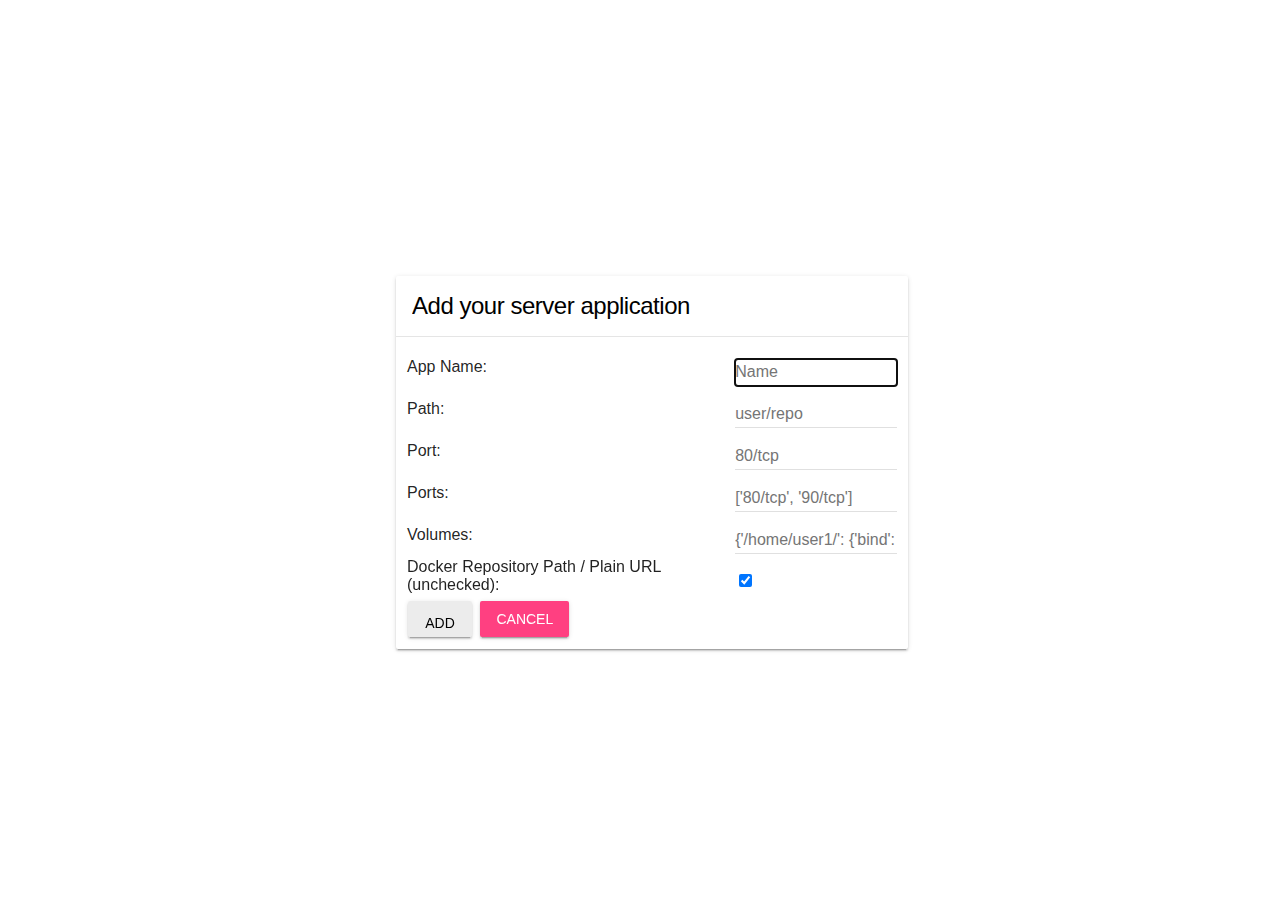
<file: templates/add_app.html>
<!DOCTYPE html>
<html lang="en">
<head>
    <title>Add App</title>
    <meta name="viewport" content="width=device-width, initial-scale=1.0"> 
    <link rel="stylesheet" href="/static/material/material.min.css">
</head>
<body class="center">
    <div class="mdl-card mdl-shadow--2dp">
        <div class="mdl-card__title">
            <h1 class="mdl-card__title-text">Add your server application</h1>
        </div>
        <div class="mdl-card__actions mdl-card--border">
            <form method="POST" action="/docker/add" name="pluginForm">
                <table>
                    <tbody>
                        <tr>
                            <td><label for="name">App Name:</label></td>
                            <td><input name="name" type="text" minlength="2" required autofocus class="mdl-textfield__input" placeholder="Name"></td>
                        </tr>
                        <tr>
                            <td><label for="url">Path:</label></td>
                            <td><input name="url" type="text" required class="mdl-textfield__input" placeholder="user/repo"></td>
                        </tr>
                        <tr>
                            <td><label for-"urlPort">Port:</label></td>
                            <td><input name="urlPort" type="text" class="mdl-textfield__input" placeholder="80/tcp"></td>
                        </tr>
                        <tr>
                            <td><label for-"ports"">Ports:</label></td>
                            <td><input name="ports" type="text" class="mdl-textfield__input" placeholder="['80/tcp', '90/tcp']"></td>
                        </tr>
                        <tr>
                            <td><label for-"volumes">Volumes:</label></td>
                            <td><input name="volumes" type="text" class="mdl-textfield__input" placeholder="{'/home/user1/': {'bind': '/mnt/vol2', 'mode': 'rw'}}"></td>
                        </tr>
                        <tr>
                            <td><label>Docker Repository Path / Plain URL (unchecked):</label></td>
                            <td><input name="url_option" type="checkbox" checked onclick="changeUrlType(this)"></td>
                        </tr>
                    </tbody>
                </table>
                <input id="submit" name="submit" type="submit" value="Add" class="mdl-button mdl-js-button mdl-button--raised">
                <a href="/"><button class="mdl-button mdl-js-button mdl-button--raised mdl-button--accent">Cancel</button></a>
            </form>
        </div>
    </div>

    <script>
        function changeUrlType(checkbox) {
            if(checkbox.checked) {
                document.pluginForm.url.type = 'text'
                document.pluginForm.url.placeholder = 'user/repo'
                document.pluginForm.action="/docker/add"
            } else {
                document.pluginForm.url.type = 'url'
                document.pluginForm.url.placeholder = 'http://localhost:5000'
                document.pluginForm.action="/plugins/add"
            }
            
        }
    </script>

    <style>
        body {
            padding: 12px;
            width: 100%;
            overflow: hidden;
        }

        .mdl-card {
            width: 512px;
        }

        .center {
            display: flex;
            align-items: center;
            justify-content: center;
        }

        td:not(:first-child) {
            padding-top: 12px;
        }

        #submit {
            padding: 4px;
            margin: 4px;
        }
    </style>
</body>
</html>
</file>
<file: static/material/material.min.css>
/**
 * material-design-lite - Material Design Components in CSS, JS and HTML
 * @version v1.3.0
 * @license Apache-2.0
 * @copyright 2015 Google, Inc.
 * @link https://github.com/google/material-design-lite
 */
@charset "UTF-8";html{color:rgba(0,0,0,.87)}::-moz-selection{background:#b3d4fc;text-shadow:none}::selection{background:#b3d4fc;text-shadow:none}hr{display:block;height:1px;border:0;border-top:1px solid #ccc;margin:1em 0;padding:0}audio,canvas,iframe,img,svg,video{vertical-align:middle}fieldset{border:0;margin:0;padding:0}textarea{resize:vertical}.browserupgrade{margin:.2em 0;background:#ccc;color:#000;padding:.2em 0}.hidden{display:none!important}.visuallyhidden{border:0;clip:rect(0 0 0 0);height:1px;margin:-1px;overflow:hidden;padding:0;position:absolute;width:1px}.visuallyhidden.focusable:active,.visuallyhidden.focusable:focus{clip:auto;height:auto;margin:0;overflow:visible;position:static;width:auto}.invisible{visibility:hidden}.clearfix:before,.clearfix:after{content:" ";display:table}.clearfix:after{clear:both}@media print{*,*:before,*:after,*:first-letter{background:transparent!important;color:#000!important;box-shadow:none!important}a,a:visited{text-decoration:underline}a[href]:after{content:" (" attr(href)")"}abbr[title]:after{content:" (" attr(title)")"}a[href^="#"]:after,a[href^="javascript:"]:after{content:""}pre,blockquote{border:1px solid #999;page-break-inside:avoid}thead{display:table-header-group}tr,img{page-break-inside:avoid}img{max-width:100%!important}p,h2,h3{orphans:3;widows:3}h2,h3{page-break-after:avoid}}a,.mdl-accordion,.mdl-button,.mdl-card,.mdl-checkbox,.mdl-dropdown-menu,.mdl-icon-toggle,.mdl-item,.mdl-radio,.mdl-slider,.mdl-switch,.mdl-tabs__tab{-webkit-tap-highlight-color:transparent;-webkit-tap-highlight-color:rgba(255,255,255,0)}html{width:100%;height:100%;-ms-touch-action:manipulation;touch-action:manipulation}body{width:100%;min-height:100%;margin:0}main{display:block}*[hidden]{display:none!important}html,body{font-family:"Helvetica","Arial",sans-serif;font-size:14px;font-weight:400;line-height:20px}h1,h2,h3,h4,h5,h6,p{padding:0}h1 small,h2 small,h3 small,h4 small,h5 small,h6 small{font-family:"Roboto","Helvetica","Arial",sans-serif;font-weight:400;line-height:1.35;letter-spacing:-.02em;opacity:.54;font-size:.6em}h1{font-size:56px;line-height:1.35;letter-spacing:-.02em;margin:24px 0}h1,h2{font-family:"Roboto","Helvetica","Arial",sans-serif;font-weight:400}h2{font-size:45px;line-height:48px}h2,h3{margin:24px 0}h3{font-size:34px;line-height:40px}h3,h4{font-family:"Roboto","Helvetica","Arial",sans-serif;font-weight:400}h4{font-size:24px;line-height:32px;-moz-osx-font-smoothing:grayscale;margin:24px 0 16px}h5{font-size:20px;font-weight:500;line-height:1;letter-spacing:.02em}h5,h6{font-family:"Roboto","Helvetica","Arial",sans-serif;margin:24px 0 16px}h6{font-size:16px;letter-spacing:.04em}h6,p{font-weight:400;line-height:24px}p{font-size:14px;letter-spacing:0;margin:0 0 16px}a{color:#ff4081;font-weight:500}blockquote{font-family:"Roboto","Helvetica","Arial",sans-serif;position:relative;font-size:24px;font-weight:300;font-style:italic;line-height:1.35;letter-spacing:.08em}blockquote:before{position:absolute;left:-.5em;content:'“'}blockquote:after{content:'”';margin-left:-.05em}mark{background-color:#f4ff81}dt{font-weight:700}address{font-size:12px;line-height:1;font-style:normal}address,ul,ol{font-weight:400;letter-spacing:0}ul,ol{font-size:14px;line-height:24px}.mdl-typography--display-4,.mdl-typography--display-4-color-contrast{font-family:"Roboto","Helvetica","Arial",sans-serif;font-size:112px;font-weight:300;line-height:1;letter-spacing:-.04em}.mdl-typography--display-4-color-contrast{opacity:.54}.mdl-typography--display-3,.mdl-typography--display-3-color-contrast{font-family:"Roboto","Helvetica","Arial",sans-serif;font-size:56px;font-weight:400;line-height:1.35;letter-spacing:-.02em}.mdl-typography--display-3-color-contrast{opacity:.54}.mdl-typography--display-2,.mdl-typography--display-2-color-contrast{font-family:"Roboto","Helvetica","Arial",sans-serif;font-size:45px;font-weight:400;line-height:48px}.mdl-typography--display-2-color-contrast{opacity:.54}.mdl-typography--display-1,.mdl-typography--display-1-color-contrast{font-family:"Roboto","Helvetica","Arial",sans-serif;font-size:34px;font-weight:400;line-height:40px}.mdl-typography--display-1-color-contrast{opacity:.54}.mdl-typography--headline,.mdl-typography--headline-color-contrast{font-family:"Roboto","Helvetica","Arial",sans-serif;font-size:24px;font-weight:400;line-height:32px;-moz-osx-font-smoothing:grayscale}.mdl-typography--headline-color-contrast{opacity:.87}.mdl-typography--title,.mdl-typography--title-color-contrast{font-family:"Roboto","Helvetica","Arial",sans-serif;font-size:20px;font-weight:500;line-height:1;letter-spacing:.02em}.mdl-typography--title-color-contrast{opacity:.87}.mdl-typography--subhead,.mdl-typography--subhead-color-contrast{font-family:"Roboto","Helvetica","Arial",sans-serif;font-size:16px;font-weight:400;line-height:24px;letter-spacing:.04em}.mdl-typography--subhead-color-contrast{opacity:.87}.mdl-typography--body-2,.mdl-typography--body-2-color-contrast{font-size:14px;font-weight:700;line-height:24px;letter-spacing:0}.mdl-typography--body-2-color-contrast{opacity:.87}.mdl-typography--body-1,.mdl-typography--body-1-color-contrast{font-size:14px;font-weight:400;line-height:24px;letter-spacing:0}.mdl-typography--body-1-color-contrast{opacity:.87}.mdl-typography--body-2-force-preferred-font,.mdl-typography--body-2-force-preferred-font-color-contrast{font-family:"Roboto","Helvetica","Arial",sans-serif;font-size:14px;font-weight:500;line-height:24px;letter-spacing:0}.mdl-typography--body-2-force-preferred-font-color-contrast{opacity:.87}.mdl-typography--body-1-force-preferred-font,.mdl-typography--body-1-force-preferred-font-color-contrast{font-family:"Roboto","Helvetica","Arial",sans-serif;font-size:14px;font-weight:400;line-height:24px;letter-spacing:0}.mdl-typography--body-1-force-preferred-font-color-contrast{opacity:.87}.mdl-typography--caption,.mdl-typography--caption-force-preferred-font{font-size:12px;font-weight:400;line-height:1;letter-spacing:0}.mdl-typography--caption-force-preferred-font{font-family:"Roboto","Helvetica","Arial",sans-serif}.mdl-typography--caption-color-contrast,.mdl-typography--caption-force-preferred-font-color-contrast{font-size:12px;font-weight:400;line-height:1;letter-spacing:0;opacity:.54}.mdl-typography--caption-force-preferred-font-color-contrast,.mdl-typography--menu{font-family:"Roboto","Helvetica","Arial",sans-serif}.mdl-typography--menu{font-size:14px;font-weight:500;line-height:1;letter-spacing:0}.mdl-typography--menu-color-contrast{opacity:.87}.mdl-typography--menu-color-contrast,.mdl-typography--button,.mdl-typography--button-color-contrast{font-family:"Roboto","Helvetica","Arial",sans-serif;font-size:14px;font-weight:500;line-height:1;letter-spacing:0}.mdl-typography--button,.mdl-typography--button-color-contrast{text-transform:uppercase}.mdl-typography--button-color-contrast{opacity:.87}.mdl-typography--text-left{text-align:left}.mdl-typography--text-right{text-align:right}.mdl-typography--text-center{text-align:center}.mdl-typography--text-justify{text-align:justify}.mdl-typography--text-nowrap{white-space:nowrap}.mdl-typography--text-lowercase{text-transform:lowercase}.mdl-typography--text-uppercase{text-transform:uppercase}.mdl-typography--text-capitalize{text-transform:capitalize}.mdl-typography--font-thin{font-weight:200!important}.mdl-typography--font-light{font-weight:300!important}.mdl-typography--font-regular{font-weight:400!important}.mdl-typography--font-medium{font-weight:500!important}.mdl-typography--font-bold{font-weight:700!important}.mdl-typography--font-black{font-weight:900!important}.material-icons{font-family:'Material Icons';font-weight:400;font-style:normal;font-size:24px;line-height:1;letter-spacing:normal;text-transform:none;display:inline-block;word-wrap:normal;-moz-font-feature-settings:'liga';font-feature-settings:'liga';-webkit-font-feature-settings:'liga';-webkit-font-smoothing:antialiased}.mdl-color-text--red{color:#f44336 !important}.mdl-color--red{background-color:#f44336 !important}.mdl-color-text--red-50{color:#ffebee !important}.mdl-color--red-50{background-color:#ffebee !important}.mdl-color-text--red-100{color:#ffcdd2 !important}.mdl-color--red-100{background-color:#ffcdd2 !important}.mdl-color-text--red-200{color:#ef9a9a !important}.mdl-color--red-200{background-color:#ef9a9a !important}.mdl-color-text--red-300{color:#e57373 !important}.mdl-color--red-300{background-color:#e57373 !important}.mdl-color-text--red-400{color:#ef5350 !important}.mdl-color--red-400{background-color:#ef5350 !important}.mdl-color-text--red-500{color:#f44336 !important}.mdl-color--red-500{background-color:#f44336 !important}.mdl-color-text--red-600{color:#e53935 !important}.mdl-color--red-600{background-color:#e53935 !important}.mdl-color-text--red-700{color:#d32f2f !important}.mdl-color--red-700{background-color:#d32f2f !important}.mdl-color-text--red-800{color:#c62828 !important}.mdl-color--red-800{background-color:#c62828 !important}.mdl-color-text--red-900{color:#b71c1c !important}.mdl-color--red-900{background-color:#b71c1c !important}.mdl-color-text--red-A100{color:#ff8a80 !important}.mdl-color--red-A100{background-color:#ff8a80 !important}.mdl-color-text--red-A200{color:#ff5252 !important}.mdl-color--red-A200{background-color:#ff5252 !important}.mdl-color-text--red-A400{color:#ff1744 !important}.mdl-color--red-A400{background-color:#ff1744 !important}.mdl-color-text--red-A700{color:#d50000 !important}.mdl-color--red-A700{background-color:#d50000 !important}.mdl-color-text--pink{color:#e91e63 !important}.mdl-color--pink{background-color:#e91e63 !important}.mdl-color-text--pink-50{color:#fce4ec !important}.mdl-color--pink-50{background-color:#fce4ec !important}.mdl-color-text--pink-100{color:#f8bbd0 !important}.mdl-color--pink-100{background-color:#f8bbd0 !important}.mdl-color-text--pink-200{color:#f48fb1 !important}.mdl-color--pink-200{background-color:#f48fb1 !important}.mdl-color-text--pink-300{color:#f06292 !important}.mdl-color--pink-300{background-color:#f06292 !important}.mdl-color-text--pink-400{color:#ec407a !important}.mdl-color--pink-400{background-color:#ec407a !important}.mdl-color-text--pink-500{color:#e91e63 !important}.mdl-color--pink-500{background-color:#e91e63 !important}.mdl-color-text--pink-600{color:#d81b60 !important}.mdl-color--pink-600{background-color:#d81b60 !important}.mdl-color-text--pink-700{color:#c2185b !important}.mdl-color--pink-700{background-color:#c2185b !important}.mdl-color-text--pink-800{color:#ad1457 !important}.mdl-color--pink-800{background-color:#ad1457 !important}.mdl-color-text--pink-900{color:#880e4f !important}.mdl-color--pink-900{background-color:#880e4f !important}.mdl-color-text--pink-A100{color:#ff80ab !important}.mdl-color--pink-A100{background-color:#ff80ab !important}.mdl-color-text--pink-A200{color:#ff4081 !important}.mdl-color--pink-A200{background-color:#ff4081 !important}.mdl-color-text--pink-A400{color:#f50057 !important}.mdl-color--pink-A400{background-color:#f50057 !important}.mdl-color-text--pink-A700{color:#c51162 !important}.mdl-color--pink-A700{background-color:#c51162 !important}.mdl-color-text--purple{color:#9c27b0 !important}.mdl-color--purple{background-color:#9c27b0 !important}.mdl-color-text--purple-50{color:#f3e5f5 !important}.mdl-color--purple-50{background-color:#f3e5f5 !important}.mdl-color-text--purple-100{color:#e1bee7 !important}.mdl-color--purple-100{background-color:#e1bee7 !important}.mdl-color-text--purple-200{color:#ce93d8 !important}.mdl-color--purple-200{background-color:#ce93d8 !important}.mdl-color-text--purple-300{color:#ba68c8 !important}.mdl-color--purple-300{background-color:#ba68c8 !important}.mdl-color-text--purple-400{color:#ab47bc !important}.mdl-color--purple-400{background-color:#ab47bc !important}.mdl-color-text--purple-500{color:#9c27b0 !important}.mdl-color--purple-500{background-color:#9c27b0 !important}.mdl-color-text--purple-600{color:#8e24aa !important}.mdl-color--purple-600{background-color:#8e24aa !important}.mdl-color-text--purple-700{color:#7b1fa2 !important}.mdl-color--purple-700{background-color:#7b1fa2 !important}.mdl-color-text--purple-800{color:#6a1b9a !important}.mdl-color--purple-800{background-color:#6a1b9a !important}.mdl-color-text--purple-900{color:#4a148c !important}.mdl-color--purple-900{background-color:#4a148c !important}.mdl-color-text--purple-A100{color:#ea80fc !important}.mdl-color--purple-A100{background-color:#ea80fc !important}.mdl-color-text--purple-A200{color:#e040fb !important}.mdl-color--purple-A200{background-color:#e040fb !important}.mdl-color-text--purple-A400{color:#d500f9 !important}.mdl-color--purple-A400{background-color:#d500f9 !important}.mdl-color-text--purple-A700{color:#a0f !important}.mdl-color--purple-A700{background-color:#a0f !important}.mdl-color-text--deep-purple{color:#673ab7 !important}.mdl-color--deep-purple{background-color:#673ab7 !important}.mdl-color-text--deep-purple-50{color:#ede7f6 !important}.mdl-color--deep-purple-50{background-color:#ede7f6 !important}.mdl-color-text--deep-purple-100{color:#d1c4e9 !important}.mdl-color--deep-purple-100{background-color:#d1c4e9 !important}.mdl-color-text--deep-purple-200{color:#b39ddb !important}.mdl-color--deep-purple-200{background-color:#b39ddb !important}.mdl-color-text--deep-purple-300{color:#9575cd !important}.mdl-color--deep-purple-300{background-color:#9575cd !important}.mdl-color-text--deep-purple-400{color:#7e57c2 !important}.mdl-color--deep-purple-400{background-color:#7e57c2 !important}.mdl-color-text--deep-purple-500{color:#673ab7 !important}.mdl-color--deep-purple-500{background-color:#673ab7 !important}.mdl-color-text--deep-purple-600{color:#5e35b1 !important}.mdl-color--deep-purple-600{background-color:#5e35b1 !important}.mdl-color-text--deep-purple-700{color:#512da8 !important}.mdl-color--deep-purple-700{background-color:#512da8 !important}.mdl-color-text--deep-purple-800{color:#4527a0 !important}.mdl-color--deep-purple-800{background-color:#4527a0 !important}.mdl-color-text--deep-purple-900{color:#311b92 !important}.mdl-color--deep-purple-900{background-color:#311b92 !important}.mdl-color-text--deep-purple-A100{color:#b388ff !important}.mdl-color--deep-purple-A100{background-color:#b388ff !important}.mdl-color-text--deep-purple-A200{color:#7c4dff !important}.mdl-color--deep-purple-A200{background-color:#7c4dff !important}.mdl-color-text--deep-purple-A400{color:#651fff !important}.mdl-color--deep-purple-A400{background-color:#651fff !important}.mdl-color-text--deep-purple-A700{color:#6200ea !important}.mdl-color--deep-purple-A700{background-color:#6200ea !important}.mdl-color-text--indigo{color:#3f51b5 !important}.mdl-color--indigo{background-color:#3f51b5 !important}.mdl-color-text--indigo-50{color:#e8eaf6 !important}.mdl-color--indigo-50{background-color:#e8eaf6 !important}.mdl-color-text--indigo-100{color:#c5cae9 !important}.mdl-color--indigo-100{background-color:#c5cae9 !important}.mdl-color-text--indigo-200{color:#9fa8da !important}.mdl-color--indigo-200{background-color:#9fa8da !important}.mdl-color-text--indigo-300{color:#7986cb !important}.mdl-color--indigo-300{background-color:#7986cb !important}.mdl-color-text--indigo-400{color:#5c6bc0 !important}.mdl-color--indigo-400{background-color:#5c6bc0 !important}.mdl-color-text--indigo-500{color:#3f51b5 !important}.mdl-color--indigo-500{background-color:#3f51b5 !important}.mdl-color-text--indigo-600{color:#3949ab !important}.mdl-color--indigo-600{background-color:#3949ab !important}.mdl-color-text--indigo-700{color:#303f9f !important}.mdl-color--indigo-700{background-color:#303f9f !important}.mdl-color-text--indigo-800{color:#283593 !important}.mdl-color--indigo-800{background-color:#283593 !important}.mdl-color-text--indigo-900{color:#1a237e !important}.mdl-color--indigo-900{background-color:#1a237e !important}.mdl-color-text--indigo-A100{color:#8c9eff !important}.mdl-color--indigo-A100{background-color:#8c9eff !important}.mdl-color-text--indigo-A200{color:#536dfe !important}.mdl-color--indigo-A200{background-color:#536dfe !important}.mdl-color-text--indigo-A400{color:#3d5afe !important}.mdl-color--indigo-A400{background-color:#3d5afe !important}.mdl-color-text--indigo-A700{color:#304ffe !important}.mdl-color--indigo-A700{background-color:#304ffe !important}.mdl-color-text--blue{color:#2196f3 !important}.mdl-color--blue{background-color:#2196f3 !important}.mdl-color-text--blue-50{color:#e3f2fd !important}.mdl-color--blue-50{background-color:#e3f2fd !important}.mdl-color-text--blue-100{color:#bbdefb !important}.mdl-color--blue-100{background-color:#bbdefb !important}.mdl-color-text--blue-200{color:#90caf9 !important}.mdl-color--blue-200{background-color:#90caf9 !important}.mdl-color-text--blue-300{color:#64b5f6 !important}.mdl-color--blue-300{background-color:#64b5f6 !important}.mdl-color-text--blue-400{color:#42a5f5 !important}.mdl-color--blue-400{background-color:#42a5f5 !important}.mdl-color-text--blue-500{color:#2196f3 !important}.mdl-color--blue-500{background-color:#2196f3 !important}.mdl-color-text--blue-600{color:#1e88e5 !important}.mdl-color--blue-600{background-color:#1e88e5 !important}.mdl-color-text--blue-700{color:#1976d2 !important}.mdl-color--blue-700{background-color:#1976d2 !important}.mdl-color-text--blue-800{color:#1565c0 !important}.mdl-color--blue-800{background-color:#1565c0 !important}.mdl-color-text--blue-900{color:#0d47a1 !important}.mdl-color--blue-900{background-color:#0d47a1 !important}.mdl-color-text--blue-A100{color:#82b1ff !important}.mdl-color--blue-A100{background-color:#82b1ff !important}.mdl-color-text--blue-A200{color:#448aff !important}.mdl-color--blue-A200{background-color:#448aff !important}.mdl-color-text--blue-A400{color:#2979ff !important}.mdl-color--blue-A400{background-color:#2979ff !important}.mdl-color-text--blue-A700{color:#2962ff !important}.mdl-color--blue-A700{background-color:#2962ff !important}.mdl-color-text--light-blue{color:#03a9f4 !important}.mdl-color--light-blue{background-color:#03a9f4 !important}.mdl-color-text--light-blue-50{color:#e1f5fe !important}.mdl-color--light-blue-50{background-color:#e1f5fe !important}.mdl-color-text--light-blue-100{color:#b3e5fc !important}.mdl-color--light-blue-100{background-color:#b3e5fc !important}.mdl-color-text--light-blue-200{color:#81d4fa !important}.mdl-color--light-blue-200{background-color:#81d4fa !important}.mdl-color-text--light-blue-300{color:#4fc3f7 !important}.mdl-color--light-blue-300{background-color:#4fc3f7 !important}.mdl-color-text--light-blue-400{color:#29b6f6 !important}.mdl-color--light-blue-400{background-color:#29b6f6 !important}.mdl-color-text--light-blue-500{color:#03a9f4 !important}.mdl-color--light-blue-500{background-color:#03a9f4 !important}.mdl-color-text--light-blue-600{color:#039be5 !important}.mdl-color--light-blue-600{background-color:#039be5 !important}.mdl-color-text--light-blue-700{color:#0288d1 !important}.mdl-color--light-blue-700{background-color:#0288d1 !important}.mdl-color-text--light-blue-800{color:#0277bd !important}.mdl-color--light-blue-800{background-color:#0277bd !important}.mdl-color-text--light-blue-900{color:#01579b !important}.mdl-color--light-blue-900{background-color:#01579b !important}.mdl-color-text--light-blue-A100{color:#80d8ff !important}.mdl-color--light-blue-A100{background-color:#80d8ff !important}.mdl-color-text--light-blue-A200{color:#40c4ff !important}.mdl-color--light-blue-A200{background-color:#40c4ff !important}.mdl-color-text--light-blue-A400{color:#00b0ff !important}.mdl-color--light-blue-A400{background-color:#00b0ff !important}.mdl-color-text--light-blue-A700{color:#0091ea !important}.mdl-color--light-blue-A700{background-color:#0091ea !important}.mdl-color-text--cyan{color:#00bcd4 !important}.mdl-color--cyan{background-color:#00bcd4 !important}.mdl-color-text--cyan-50{color:#e0f7fa !important}.mdl-color--cyan-50{background-color:#e0f7fa !important}.mdl-color-text--cyan-100{color:#b2ebf2 !important}.mdl-color--cyan-100{background-color:#b2ebf2 !important}.mdl-color-text--cyan-200{color:#80deea !important}.mdl-color--cyan-200{background-color:#80deea !important}.mdl-color-text--cyan-300{color:#4dd0e1 !important}.mdl-color--cyan-300{background-color:#4dd0e1 !important}.mdl-color-text--cyan-400{color:#26c6da !important}.mdl-color--cyan-400{background-color:#26c6da !important}.mdl-color-text--cyan-500{color:#00bcd4 !important}.mdl-color--cyan-500{background-color:#00bcd4 !important}.mdl-color-text--cyan-600{color:#00acc1 !important}.mdl-color--cyan-600{background-color:#00acc1 !important}.mdl-color-text--cyan-700{color:#0097a7 !important}.mdl-color--cyan-700{background-color:#0097a7 !important}.mdl-color-text--cyan-800{color:#00838f !important}.mdl-color--cyan-800{background-color:#00838f !important}.mdl-color-text--cyan-900{color:#006064 !important}.mdl-color--cyan-900{background-color:#006064 !important}.mdl-color-text--cyan-A100{color:#84ffff !important}.mdl-color--cyan-A100{background-color:#84ffff !important}.mdl-color-text--cyan-A200{color:#18ffff !important}.mdl-color--cyan-A200{background-color:#18ffff !important}.mdl-color-text--cyan-A400{color:#00e5ff !important}.mdl-color--cyan-A400{background-color:#00e5ff !important}.mdl-color-text--cyan-A700{color:#00b8d4 !important}.mdl-color--cyan-A700{background-color:#00b8d4 !important}.mdl-color-text--teal{color:#009688 !important}.mdl-color--teal{background-color:#009688 !important}.mdl-color-text--teal-50{color:#e0f2f1 !important}.mdl-color--teal-50{background-color:#e0f2f1 !important}.mdl-color-text--teal-100{color:#b2dfdb !important}.mdl-color--teal-100{background-color:#b2dfdb !important}.mdl-color-text--teal-200{color:#80cbc4 !important}.mdl-color--teal-200{background-color:#80cbc4 !important}.mdl-color-text--teal-300{color:#4db6ac !important}.mdl-color--teal-300{background-color:#4db6ac !important}.mdl-color-text--teal-400{color:#26a69a !important}.mdl-color--teal-400{background-color:#26a69a !important}.mdl-color-text--teal-500{color:#009688 !important}.mdl-color--teal-500{background-color:#009688 !important}.mdl-color-text--teal-600{color:#00897b !important}.mdl-color--teal-600{background-color:#00897b !important}.mdl-color-text--teal-700{color:#00796b !important}.mdl-color--teal-700{background-color:#00796b !important}.mdl-color-text--teal-800{color:#00695c !important}.mdl-color--teal-800{background-color:#00695c !important}.mdl-color-text--teal-900{color:#004d40 !important}.mdl-color--teal-900{background-color:#004d40 !important}.mdl-color-text--teal-A100{color:#a7ffeb !important}.mdl-color--teal-A100{background-color:#a7ffeb !important}.mdl-color-text--teal-A200{color:#64ffda !important}.mdl-color--teal-A200{background-color:#64ffda !important}.mdl-color-text--teal-A400{color:#1de9b6 !important}.mdl-color--teal-A400{background-color:#1de9b6 !important}.mdl-color-text--teal-A700{color:#00bfa5 !important}.mdl-color--teal-A700{background-color:#00bfa5 !important}.mdl-color-text--green{color:#4caf50 !important}.mdl-color--green{background-color:#4caf50 !important}.mdl-color-text--green-50{color:#e8f5e9 !important}.mdl-color--green-50{background-color:#e8f5e9 !important}.mdl-color-text--green-100{color:#c8e6c9 !important}.mdl-color--green-100{background-color:#c8e6c9 !important}.mdl-color-text--green-200{color:#a5d6a7 !important}.mdl-color--green-200{background-color:#a5d6a7 !important}.mdl-color-text--green-300{color:#81c784 !important}.mdl-color--green-300{background-color:#81c784 !important}.mdl-color-text--green-400{color:#66bb6a !important}.mdl-color--green-400{background-color:#66bb6a !important}.mdl-color-text--green-500{color:#4caf50 !important}.mdl-color--green-500{background-color:#4caf50 !important}.mdl-color-text--green-600{color:#43a047 !important}.mdl-color--green-600{background-color:#43a047 !important}.mdl-color-text--green-700{color:#388e3c !important}.mdl-color--green-700{background-color:#388e3c !important}.mdl-color-text--green-800{color:#2e7d32 !important}.mdl-color--green-800{background-color:#2e7d32 !important}.mdl-color-text--green-900{color:#1b5e20 !important}.mdl-color--green-900{background-color:#1b5e20 !important}.mdl-color-text--green-A100{color:#b9f6ca !important}.mdl-color--green-A100{background-color:#b9f6ca !important}.mdl-color-text--green-A200{color:#69f0ae !important}.mdl-color--green-A200{background-color:#69f0ae !important}.mdl-color-text--green-A400{color:#00e676 !important}.mdl-color--green-A400{background-color:#00e676 !important}.mdl-color-text--green-A700{color:#00c853 !important}.mdl-color--green-A700{background-color:#00c853 !important}.mdl-color-text--light-green{color:#8bc34a !important}.mdl-color--light-green{background-color:#8bc34a !important}.mdl-color-text--light-green-50{color:#f1f8e9 !important}.mdl-color--light-green-50{background-color:#f1f8e9 !important}.mdl-color-text--light-green-100{color:#dcedc8 !important}.mdl-color--light-green-100{background-color:#dcedc8 !important}.mdl-color-text--light-green-200{color:#c5e1a5 !important}.mdl-color--light-green-200{background-color:#c5e1a5 !important}.mdl-color-text--light-green-300{color:#aed581 !important}.mdl-color--light-green-300{background-color:#aed581 !important}.mdl-color-text--light-green-400{color:#9ccc65 !important}.mdl-color--light-green-400{background-color:#9ccc65 !important}.mdl-color-text--light-green-500{color:#8bc34a !important}.mdl-color--light-green-500{background-color:#8bc34a !important}.mdl-color-text--light-green-600{color:#7cb342 !important}.mdl-color--light-green-600{background-color:#7cb342 !important}.mdl-color-text--light-green-700{color:#689f38 !important}.mdl-color--light-green-700{background-color:#689f38 !important}.mdl-color-text--light-green-800{color:#558b2f !important}.mdl-color--light-green-800{background-color:#558b2f !important}.mdl-color-text--light-green-900{color:#33691e !important}.mdl-color--light-green-900{background-color:#33691e !important}.mdl-color-text--light-green-A100{color:#ccff90 !important}.mdl-color--light-green-A100{background-color:#ccff90 !important}.mdl-color-text--light-green-A200{color:#b2ff59 !important}.mdl-color--light-green-A200{background-color:#b2ff59 !important}.mdl-color-text--light-green-A400{color:#76ff03 !important}.mdl-color--light-green-A400{background-color:#76ff03 !important}.mdl-color-text--light-green-A700{color:#64dd17 !important}.mdl-color--light-green-A700{background-color:#64dd17 !important}.mdl-color-text--lime{color:#cddc39 !important}.mdl-color--lime{background-color:#cddc39 !important}.mdl-color-text--lime-50{color:#f9fbe7 !important}.mdl-color--lime-50{background-color:#f9fbe7 !important}.mdl-color-text--lime-100{color:#f0f4c3 !important}.mdl-color--lime-100{background-color:#f0f4c3 !important}.mdl-color-text--lime-200{color:#e6ee9c !important}.mdl-color--lime-200{background-color:#e6ee9c !important}.mdl-color-text--lime-300{color:#dce775 !important}.mdl-color--lime-300{background-color:#dce775 !important}.mdl-color-text--lime-400{color:#d4e157 !important}.mdl-color--lime-400{background-color:#d4e157 !important}.mdl-color-text--lime-500{color:#cddc39 !important}.mdl-color--lime-500{background-color:#cddc39 !important}.mdl-color-text--lime-600{color:#c0ca33 !important}.mdl-color--lime-600{background-color:#c0ca33 !important}.mdl-color-text--lime-700{color:#afb42b !important}.mdl-color--lime-700{background-color:#afb42b !important}.mdl-color-text--lime-800{color:#9e9d24 !important}.mdl-color--lime-800{background-color:#9e9d24 !important}.mdl-color-text--lime-900{color:#827717 !important}.mdl-color--lime-900{background-color:#827717 !important}.mdl-color-text--lime-A100{color:#f4ff81 !important}.mdl-color--lime-A100{background-color:#f4ff81 !important}.mdl-color-text--lime-A200{color:#eeff41 !important}.mdl-color--lime-A200{background-color:#eeff41 !important}.mdl-color-text--lime-A400{color:#c6ff00 !important}.mdl-color--lime-A400{background-color:#c6ff00 !important}.mdl-color-text--lime-A700{color:#aeea00 !important}.mdl-color--lime-A700{background-color:#aeea00 !important}.mdl-color-text--yellow{color:#ffeb3b !important}.mdl-color--yellow{background-color:#ffeb3b !important}.mdl-color-text--yellow-50{color:#fffde7 !important}.mdl-color--yellow-50{background-color:#fffde7 !important}.mdl-color-text--yellow-100{color:#fff9c4 !important}.mdl-color--yellow-100{background-color:#fff9c4 !important}.mdl-color-text--yellow-200{color:#fff59d !important}.mdl-color--yellow-200{background-color:#fff59d !important}.mdl-color-text--yellow-300{color:#fff176 !important}.mdl-color--yellow-300{background-color:#fff176 !important}.mdl-color-text--yellow-400{color:#ffee58 !important}.mdl-color--yellow-400{background-color:#ffee58 !important}.mdl-color-text--yellow-500{color:#ffeb3b !important}.mdl-color--yellow-500{background-color:#ffeb3b !important}.mdl-color-text--yellow-600{color:#fdd835 !important}.mdl-color--yellow-600{background-color:#fdd835 !important}.mdl-color-text--yellow-700{color:#fbc02d !important}.mdl-color--yellow-700{background-color:#fbc02d !important}.mdl-color-text--yellow-800{color:#f9a825 !important}.mdl-color--yellow-800{background-color:#f9a825 !important}.mdl-color-text--yellow-900{color:#f57f17 !important}.mdl-color--yellow-900{background-color:#f57f17 !important}.mdl-color-text--yellow-A100{color:#ffff8d !important}.mdl-color--yellow-A100{background-color:#ffff8d !important}.mdl-color-text--yellow-A200{color:#ff0 !important}.mdl-color--yellow-A200{background-color:#ff0 !important}.mdl-color-text--yellow-A400{color:#ffea00 !important}.mdl-color--yellow-A400{background-color:#ffea00 !important}.mdl-color-text--yellow-A700{color:#ffd600 !important}.mdl-color--yellow-A700{background-color:#ffd600 !important}.mdl-color-text--amber{color:#ffc107 !important}.mdl-color--amber{background-color:#ffc107 !important}.mdl-color-text--amber-50{color:#fff8e1 !important}.mdl-color--amber-50{background-color:#fff8e1 !important}.mdl-color-text--amber-100{color:#ffecb3 !important}.mdl-color--amber-100{background-color:#ffecb3 !important}.mdl-color-text--amber-200{color:#ffe082 !important}.mdl-color--amber-200{background-color:#ffe082 !important}.mdl-color-text--amber-300{color:#ffd54f !important}.mdl-color--amber-300{background-color:#ffd54f !important}.mdl-color-text--amber-400{color:#ffca28 !important}.mdl-color--amber-400{background-color:#ffca28 !important}.mdl-color-text--amber-500{color:#ffc107 !important}.mdl-color--amber-500{background-color:#ffc107 !important}.mdl-color-text--amber-600{color:#ffb300 !important}.mdl-color--amber-600{background-color:#ffb300 !important}.mdl-color-text--amber-700{color:#ffa000 !important}.mdl-color--amber-700{background-color:#ffa000 !important}.mdl-color-text--amber-800{color:#ff8f00 !important}.mdl-color--amber-800{background-color:#ff8f00 !important}.mdl-color-text--amber-900{color:#ff6f00 !important}.mdl-color--amber-900{background-color:#ff6f00 !important}.mdl-color-text--amber-A100{color:#ffe57f !important}.mdl-color--amber-A100{background-color:#ffe57f !important}.mdl-color-text--amber-A200{color:#ffd740 !important}.mdl-color--amber-A200{background-color:#ffd740 !important}.mdl-color-text--amber-A400{color:#ffc400 !important}.mdl-color--amber-A400{background-color:#ffc400 !important}.mdl-color-text--amber-A700{color:#ffab00 !important}.mdl-color--amber-A700{background-color:#ffab00 !important}.mdl-color-text--orange{color:#ff9800 !important}.mdl-color--orange{background-color:#ff9800 !important}.mdl-color-text--orange-50{color:#fff3e0 !important}.mdl-color--orange-50{background-color:#fff3e0 !important}.mdl-color-text--orange-100{color:#ffe0b2 !important}.mdl-color--orange-100{background-color:#ffe0b2 !important}.mdl-color-text--orange-200{color:#ffcc80 !important}.mdl-color--orange-200{background-color:#ffcc80 !important}.mdl-color-text--orange-300{color:#ffb74d !important}.mdl-color--orange-300{background-color:#ffb74d !important}.mdl-color-text--orange-400{color:#ffa726 !important}.mdl-color--orange-400{background-color:#ffa726 !important}.mdl-color-text--orange-500{color:#ff9800 !important}.mdl-color--orange-500{background-color:#ff9800 !important}.mdl-color-text--orange-600{color:#fb8c00 !important}.mdl-color--orange-600{background-color:#fb8c00 !important}.mdl-color-text--orange-700{color:#f57c00 !important}.mdl-color--orange-700{background-color:#f57c00 !important}.mdl-color-text--orange-800{color:#ef6c00 !important}.mdl-color--orange-800{background-color:#ef6c00 !important}.mdl-color-text--orange-900{color:#e65100 !important}.mdl-color--orange-900{background-color:#e65100 !important}.mdl-color-text--orange-A100{color:#ffd180 !important}.mdl-color--orange-A100{background-color:#ffd180 !important}.mdl-color-text--orange-A200{color:#ffab40 !important}.mdl-color--orange-A200{background-color:#ffab40 !important}.mdl-color-text--orange-A400{color:#ff9100 !important}.mdl-color--orange-A400{background-color:#ff9100 !important}.mdl-color-text--orange-A700{color:#ff6d00 !important}.mdl-color--orange-A700{background-color:#ff6d00 !important}.mdl-color-text--deep-orange{color:#ff5722 !important}.mdl-color--deep-orange{background-color:#ff5722 !important}.mdl-color-text--deep-orange-50{color:#fbe9e7 !important}.mdl-color--deep-orange-50{background-color:#fbe9e7 !important}.mdl-color-text--deep-orange-100{color:#ffccbc !important}.mdl-color--deep-orange-100{background-color:#ffccbc !important}.mdl-color-text--deep-orange-200{color:#ffab91 !important}.mdl-color--deep-orange-200{background-color:#ffab91 !important}.mdl-color-text--deep-orange-300{color:#ff8a65 !important}.mdl-color--deep-orange-300{background-color:#ff8a65 !important}.mdl-color-text--deep-orange-400{color:#ff7043 !important}.mdl-color--deep-orange-400{background-color:#ff7043 !important}.mdl-color-text--deep-orange-500{color:#ff5722 !important}.mdl-color--deep-orange-500{background-color:#ff5722 !important}.mdl-color-text--deep-orange-600{color:#f4511e !important}.mdl-color--deep-orange-600{background-color:#f4511e !important}.mdl-color-text--deep-orange-700{color:#e64a19 !important}.mdl-color--deep-orange-700{background-color:#e64a19 !important}.mdl-color-text--deep-orange-800{color:#d84315 !important}.mdl-color--deep-orange-800{background-color:#d84315 !important}.mdl-color-text--deep-orange-900{color:#bf360c !important}.mdl-color--deep-orange-900{background-color:#bf360c !important}.mdl-color-text--deep-orange-A100{color:#ff9e80 !important}.mdl-color--deep-orange-A100{background-color:#ff9e80 !important}.mdl-color-text--deep-orange-A200{color:#ff6e40 !important}.mdl-color--deep-orange-A200{background-color:#ff6e40 !important}.mdl-color-text--deep-orange-A400{color:#ff3d00 !important}.mdl-color--deep-orange-A400{background-color:#ff3d00 !important}.mdl-color-text--deep-orange-A700{color:#dd2c00 !important}.mdl-color--deep-orange-A700{background-color:#dd2c00 !important}.mdl-color-text--brown{color:#795548 !important}.mdl-color--brown{background-color:#795548 !important}.mdl-color-text--brown-50{color:#efebe9 !important}.mdl-color--brown-50{background-color:#efebe9 !important}.mdl-color-text--brown-100{color:#d7ccc8 !important}.mdl-color--brown-100{background-color:#d7ccc8 !important}.mdl-color-text--brown-200{color:#bcaaa4 !important}.mdl-color--brown-200{background-color:#bcaaa4 !important}.mdl-color-text--brown-300{color:#a1887f !important}.mdl-color--brown-300{background-color:#a1887f !important}.mdl-color-text--brown-400{color:#8d6e63 !important}.mdl-color--brown-400{background-color:#8d6e63 !important}.mdl-color-text--brown-500{color:#795548 !important}.mdl-color--brown-500{background-color:#795548 !important}.mdl-color-text--brown-600{color:#6d4c41 !important}.mdl-color--brown-600{background-color:#6d4c41 !important}.mdl-color-text--brown-700{color:#5d4037 !important}.mdl-color--brown-700{background-color:#5d4037 !important}.mdl-color-text--brown-800{color:#4e342e !important}.mdl-color--brown-800{background-color:#4e342e !important}.mdl-color-text--brown-900{color:#3e2723 !important}.mdl-color--brown-900{background-color:#3e2723 !important}.mdl-color-text--grey{color:#9e9e9e !important}.mdl-color--grey{background-color:#9e9e9e !important}.mdl-color-text--grey-50{color:#fafafa !important}.mdl-color--grey-50{background-color:#fafafa !important}.mdl-color-text--grey-100{color:#f5f5f5 !important}.mdl-color--grey-100{background-color:#f5f5f5 !important}.mdl-color-text--grey-200{color:#eee !important}.mdl-color--grey-200{background-color:#eee !important}.mdl-color-text--grey-300{color:#e0e0e0 !important}.mdl-color--grey-300{background-color:#e0e0e0 !important}.mdl-color-text--grey-400{color:#bdbdbd !important}.mdl-color--grey-400{background-color:#bdbdbd !important}.mdl-color-text--grey-500{color:#9e9e9e !important}.mdl-color--grey-500{background-color:#9e9e9e !important}.mdl-color-text--grey-600{color:#757575 !important}.mdl-color--grey-600{background-color:#757575 !important}.mdl-color-text--grey-700{color:#616161 !important}.mdl-color--grey-700{background-color:#616161 !important}.mdl-color-text--grey-800{color:#424242 !important}.mdl-color--grey-800{background-color:#424242 !important}.mdl-color-text--grey-900{color:#212121 !important}.mdl-color--grey-900{background-color:#212121 !important}.mdl-color-text--blue-grey{color:#607d8b !important}.mdl-color--blue-grey{background-color:#607d8b !important}.mdl-color-text--blue-grey-50{color:#eceff1 !important}.mdl-color--blue-grey-50{background-color:#eceff1 !important}.mdl-color-text--blue-grey-100{color:#cfd8dc !important}.mdl-color--blue-grey-100{background-color:#cfd8dc !important}.mdl-color-text--blue-grey-200{color:#b0bec5 !important}.mdl-color--blue-grey-200{background-color:#b0bec5 !important}.mdl-color-text--blue-grey-300{color:#90a4ae !important}.mdl-color--blue-grey-300{background-color:#90a4ae !important}.mdl-color-text--blue-grey-400{color:#78909c !important}.mdl-color--blue-grey-400{background-color:#78909c !important}.mdl-color-text--blue-grey-500{color:#607d8b !important}.mdl-color--blue-grey-500{background-color:#607d8b !important}.mdl-color-text--blue-grey-600{color:#546e7a !important}.mdl-color--blue-grey-600{background-color:#546e7a !important}.mdl-color-text--blue-grey-700{color:#455a64 !important}.mdl-color--blue-grey-700{background-color:#455a64 !important}.mdl-color-text--blue-grey-800{color:#37474f !important}.mdl-color--blue-grey-800{background-color:#37474f !important}.mdl-color-text--blue-grey-900{color:#263238 !important}.mdl-color--blue-grey-900{background-color:#263238 !important}.mdl-color--black{background-color:#000 !important}.mdl-color-text--black{color:#000 !important}.mdl-color--white{background-color:#fff !important}.mdl-color-text--white{color:#fff !important}.mdl-color--primary{background-color:#3f51b5 !important}.mdl-color--primary-contrast{background-color:#fff !important}.mdl-color--primary-dark{background-color:#303f9f !important}.mdl-color--accent{background-color:#ff4081 !important}.mdl-color--accent-contrast{background-color:#fff !important}.mdl-color-text--primary{color:#3f51b5 !important}.mdl-color-text--primary-contrast{color:#fff !important}.mdl-color-text--primary-dark{color:#303f9f !important}.mdl-color-text--accent{color:#ff4081 !important}.mdl-color-text--accent-contrast{color:#fff !important}.mdl-ripple{background:#000;border-radius:50%;height:50px;left:0;opacity:0;pointer-events:none;position:absolute;top:0;-webkit-transform:translate(-50%,-50%);transform:translate(-50%,-50%);width:50px;overflow:hidden}.mdl-ripple.is-animating{transition:transform .3s cubic-bezier(0,0,.2,1),width .3s cubic-bezier(0,0,.2,1),height .3s cubic-bezier(0,0,.2,1),opacity .6s cubic-bezier(0,0,.2,1);transition:transform .3s cubic-bezier(0,0,.2,1),width .3s cubic-bezier(0,0,.2,1),height .3s cubic-bezier(0,0,.2,1),opacity .6s cubic-bezier(0,0,.2,1),-webkit-transform .3s cubic-bezier(0,0,.2,1)}.mdl-ripple.is-visible{opacity:.3}.mdl-animation--default,.mdl-animation--fast-out-slow-in{transition-timing-function:cubic-bezier(.4,0,.2,1)}.mdl-animation--linear-out-slow-in{transition-timing-function:cubic-bezier(0,0,.2,1)}.mdl-animation--fast-out-linear-in{transition-timing-function:cubic-bezier(.4,0,1,1)}.mdl-badge{position:relative;white-space:nowrap;margin-right:24px}.mdl-badge:not([data-badge]){margin-right:auto}.mdl-badge[data-badge]:after{content:attr(data-badge);display:-webkit-flex;display:-ms-flexbox;display:flex;-webkit-flex-direction:row;-ms-flex-direction:row;flex-direction:row;-webkit-flex-wrap:wrap;-ms-flex-wrap:wrap;flex-wrap:wrap;-webkit-justify-content:center;-ms-flex-pack:center;justify-content:center;-webkit-align-content:center;-ms-flex-line-pack:center;align-content:center;-webkit-align-items:center;-ms-flex-align:center;align-items:center;position:absolute;top:-11px;right:-24px;font-family:"Roboto","Helvetica","Arial",sans-serif;font-weight:600;font-size:12px;width:22px;height:22px;border-radius:50%;background:#ff4081;color:#fff}.mdl-button .mdl-badge[data-badge]:after{top:-10px;right:-5px}.mdl-badge.mdl-badge--no-background[data-badge]:after{color:#ff4081;background:rgba(255,255,255,.2);box-shadow:0 0 1px gray}.mdl-badge.mdl-badge--overlap{margin-right:10px}.mdl-badge.mdl-badge--overlap:after{right:-10px}.mdl-button{background:0 0;border:none;border-radius:2px;color:#000;position:relative;height:36px;margin:0;min-width:64px;padding:0 16px;display:inline-block;font-family:"Roboto","Helvetica","Arial",sans-serif;font-size:14px;font-weight:500;text-transform:uppercase;letter-spacing:0;overflow:hidden;will-change:box-shadow;transition:box-shadow .2s cubic-bezier(.4,0,1,1),background-color .2s cubic-bezier(.4,0,.2,1),color .2s cubic-bezier(.4,0,.2,1);outline:none;cursor:pointer;text-decoration:none;text-align:center;line-height:36px;vertical-align:middle}.mdl-button::-moz-focus-inner{border:0}.mdl-button:hover{background-color:rgba(158,158,158,.2)}.mdl-button:focus:not(:active){background-color:rgba(0,0,0,.12)}.mdl-button:active{background-color:rgba(158,158,158,.4)}.mdl-button.mdl-button--colored{color:#3f51b5}.mdl-button.mdl-button--colored:focus:not(:active){background-color:rgba(0,0,0,.12)}input.mdl-button[type="submit"]{-webkit-appearance:none}.mdl-button--raised{background:rgba(158,158,158,.2);box-shadow:0 2px 2px 0 rgba(0,0,0,.14),0 3px 1px -2px rgba(0,0,0,.2),0 1px 5px 0 rgba(0,0,0,.12)}.mdl-button--raised:active{box-shadow:0 4px 5px 0 rgba(0,0,0,.14),0 1px 10px 0 rgba(0,0,0,.12),0 2px 4px -1px rgba(0,0,0,.2);background-color:rgba(158,158,158,.4)}.mdl-button--raised:focus:not(:active){box-shadow:0 0 8px rgba(0,0,0,.18),0 8px 16px rgba(0,0,0,.36);background-color:rgba(158,158,158,.4)}.mdl-button--raised.mdl-button--colored{background:#3f51b5;color:#fff}.mdl-button--raised.mdl-button--colored:hover{background-color:#3f51b5}.mdl-button--raised.mdl-button--colored:active{background-color:#3f51b5}.mdl-button--raised.mdl-button--colored:focus:not(:active){background-color:#3f51b5}.mdl-button--raised.mdl-button--colored .mdl-ripple{background:#fff}.mdl-button--fab{border-radius:50%;font-size:24px;height:56px;margin:auto;min-width:56px;width:56px;padding:0;overflow:hidden;background:rgba(158,158,158,.2);box-shadow:0 1px 1.5px 0 rgba(0,0,0,.12),0 1px 1px 0 rgba(0,0,0,.24);position:relative;line-height:normal}.mdl-button--fab .material-icons{position:absolute;top:50%;left:50%;-webkit-transform:translate(-12px,-12px);transform:translate(-12px,-12px);line-height:24px;width:24px}.mdl-button--fab.mdl-button--mini-fab{height:40px;min-width:40px;width:40px}.mdl-button--fab .mdl-button__ripple-container{border-radius:50%;-webkit-mask-image:-webkit-radial-gradient(circle,#fff,#000)}.mdl-button--fab:active{box-shadow:0 4px 5px 0 rgba(0,0,0,.14),0 1px 10px 0 rgba(0,0,0,.12),0 2px 4px -1px rgba(0,0,0,.2);background-color:rgba(158,158,158,.4)}.mdl-button--fab:focus:not(:active){box-shadow:0 0 8px rgba(0,0,0,.18),0 8px 16px rgba(0,0,0,.36);background-color:rgba(158,158,158,.4)}.mdl-button--fab.mdl-button--colored{background:#ff4081;color:#fff}.mdl-button--fab.mdl-button--colored:hover{background-color:#ff4081}.mdl-button--fab.mdl-button--colored:focus:not(:active){background-color:#ff4081}.mdl-button--fab.mdl-button--colored:active{background-color:#ff4081}.mdl-button--fab.mdl-button--colored .mdl-ripple{background:#fff}.mdl-button--icon{border-radius:50%;font-size:24px;height:32px;margin-left:0;margin-right:0;min-width:32px;width:32px;padding:0;overflow:hidden;color:inherit;line-height:normal}.mdl-button--icon .material-icons{position:absolute;top:50%;left:50%;-webkit-transform:translate(-12px,-12px);transform:translate(-12px,-12px);line-height:24px;width:24px}.mdl-button--icon.mdl-button--mini-icon{height:24px;min-width:24px;width:24px}.mdl-button--icon.mdl-button--mini-icon .material-icons{top:0;left:0}.mdl-button--icon .mdl-button__ripple-container{border-radius:50%;-webkit-mask-image:-webkit-radial-gradient(circle,#fff,#000)}.mdl-button__ripple-container{display:block;height:100%;left:0;position:absolute;top:0;width:100%;z-index:0;overflow:hidden}.mdl-button[disabled] .mdl-button__ripple-container .mdl-ripple,.mdl-button.mdl-button--disabled .mdl-button__ripple-container .mdl-ripple{background-color:transparent}.mdl-button--primary.mdl-button--primary{color:#3f51b5}.mdl-button--primary.mdl-button--primary .mdl-ripple{background:#fff}.mdl-button--primary.mdl-button--primary.mdl-button--raised,.mdl-button--primary.mdl-button--primary.mdl-button--fab{color:#fff;background-color:#3f51b5}.mdl-button--accent.mdl-button--accent{color:#ff4081}.mdl-button--accent.mdl-button--accent .mdl-ripple{background:#fff}.mdl-button--accent.mdl-button--accent.mdl-button--raised,.mdl-button--accent.mdl-button--accent.mdl-button--fab{color:#fff;background-color:#ff4081}.mdl-button[disabled][disabled],.mdl-button.mdl-button--disabled.mdl-button--disabled{color:rgba(0,0,0,.26);cursor:default;background-color:transparent}.mdl-button--fab[disabled][disabled],.mdl-button--fab.mdl-button--disabled.mdl-button--disabled{background-color:rgba(0,0,0,.12);color:rgba(0,0,0,.26)}.mdl-button--raised[disabled][disabled],.mdl-button--raised.mdl-button--disabled.mdl-button--disabled{background-color:rgba(0,0,0,.12);color:rgba(0,0,0,.26);box-shadow:none}.mdl-button--colored[disabled][disabled],.mdl-button--colored.mdl-button--disabled.mdl-button--disabled{color:rgba(0,0,0,.26)}.mdl-button .material-icons{vertical-align:middle}.mdl-card{display:-webkit-flex;display:-ms-flexbox;display:flex;-webkit-flex-direction:column;-ms-flex-direction:column;flex-direction:column;font-size:16px;font-weight:400;min-height:200px;overflow:hidden;width:330px;z-index:1;position:relative;background:#fff;border-radius:2px;box-sizing:border-box}.mdl-card__media{background-color:#ff4081;background-repeat:repeat;background-position:50% 50%;background-size:cover;background-origin:padding-box;background-attachment:scroll;box-sizing:border-box}.mdl-card__title{-webkit-align-items:center;-ms-flex-align:center;align-items:center;color:#000;display:block;display:-webkit-flex;display:-ms-flexbox;display:flex;-webkit-justify-content:stretch;-ms-flex-pack:stretch;justify-content:stretch;line-height:normal;padding:16px;-webkit-perspective-origin:165px 56px;perspective-origin:165px 56px;-webkit-transform-origin:165px 56px;transform-origin:165px 56px;box-sizing:border-box}.mdl-card__title.mdl-card--border{border-bottom:1px solid rgba(0,0,0,.1)}.mdl-card__title-text{-webkit-align-self:flex-end;-ms-flex-item-align:end;align-self:flex-end;color:inherit;display:block;display:-webkit-flex;display:-ms-flexbox;display:flex;font-size:24px;font-weight:300;line-height:normal;overflow:hidden;-webkit-transform-origin:149px 48px;transform-origin:149px 48px;margin:0}.mdl-card__subtitle-text{font-size:14px;color:rgba(0,0,0,.54);margin:0}.mdl-card__supporting-text{color:rgba(0,0,0,.54);font-size:1rem;line-height:18px;overflow:hidden;padding:16px;width:90%}.mdl-card__supporting-text.mdl-card--border{border-bottom:1px solid rgba(0,0,0,.1)}.mdl-card__actions{font-size:16px;line-height:normal;width:100%;background-color:transparent;padding:8px;box-sizing:border-box}.mdl-card__actions.mdl-card--border{border-top:1px solid rgba(0,0,0,.1)}.mdl-card--expand{-webkit-flex-grow:1;-ms-flex-positive:1;flex-grow:1}.mdl-card__menu{position:absolute;right:16px;top:16px}.mdl-checkbox{position:relative;z-index:1;vertical-align:middle;display:inline-block;box-sizing:border-box;width:100%;height:24px;margin:0;padding:0}.mdl-checkbox.is-upgraded{padding-left:24px}.mdl-checkbox__input{line-height:24px}.mdl-checkbox.is-upgraded .mdl-checkbox__input{position:absolute;width:0;height:0;margin:0;padding:0;opacity:0;-ms-appearance:none;-moz-appearance:none;-webkit-appearance:none;appearance:none;border:none}.mdl-checkbox__box-outline{position:absolute;top:3px;left:0;display:inline-block;box-sizing:border-box;width:16px;height:16px;margin:0;cursor:pointer;overflow:hidden;border:2px solid rgba(0,0,0,.54);border-radius:2px;z-index:2}.mdl-checkbox.is-checked .mdl-checkbox__box-outline{border:2px solid #3f51b5}fieldset[disabled] .mdl-checkbox .mdl-checkbox__box-outline,.mdl-checkbox.is-disabled .mdl-checkbox__box-outline{border:2px solid rgba(0,0,0,.26);cursor:auto}.mdl-checkbox__focus-helper{position:absolute;top:3px;left:0;display:inline-block;box-sizing:border-box;width:16px;height:16px;border-radius:50%;background-color:transparent}.mdl-checkbox.is-focused .mdl-checkbox__focus-helper{box-shadow:0 0 0 8px rgba(0,0,0,.1);background-color:rgba(0,0,0,.1)}.mdl-checkbox.is-focused.is-checked .mdl-checkbox__focus-helper{box-shadow:0 0 0 8px rgba(63,81,181,.26);background-color:rgba(63,81,181,.26)}.mdl-checkbox__tick-outline{position:absolute;top:0;left:0;height:100%;width:100%;-webkit-mask:url("[data-uri]");mask:url("[data-uri]");background:0 0;transition-duration:.28s;transition-timing-function:cubic-bezier(.4,0,.2,1);transition-property:background}.mdl-checkbox.is-checked .mdl-checkbox__tick-outline{background:#3f51b5 url("[data-uri]")}fieldset[disabled] .mdl-checkbox.is-checked .mdl-checkbox__tick-outline,.mdl-checkbox.is-checked.is-disabled .mdl-checkbox__tick-outline{background:rgba(0,0,0,.26)url("[data-uri]")}.mdl-checkbox__label{position:relative;cursor:pointer;font-size:16px;line-height:24px;margin:0}fieldset[disabled] .mdl-checkbox .mdl-checkbox__label,.mdl-checkbox.is-disabled .mdl-checkbox__label{color:rgba(0,0,0,.26);cursor:auto}.mdl-checkbox__ripple-container{position:absolute;z-index:2;top:-6px;left:-10px;box-sizing:border-box;width:36px;height:36px;border-radius:50%;cursor:pointer;overflow:hidden;-webkit-mask-image:-webkit-radial-gradient(circle,#fff,#000)}.mdl-checkbox__ripple-container .mdl-ripple{background:#3f51b5}fieldset[disabled] .mdl-checkbox .mdl-checkbox__ripple-container,.mdl-checkbox.is-disabled .mdl-checkbox__ripple-container{cursor:auto}fieldset[disabled] .mdl-checkbox .mdl-checkbox__ripple-container .mdl-ripple,.mdl-checkbox.is-disabled .mdl-checkbox__ripple-container .mdl-ripple{background:0 0}.mdl-chip{height:32px;font-family:"Roboto","Helvetica","Arial",sans-serif;line-height:32px;padding:0 12px;border:0;border-radius:16px;background-color:#dedede;display:inline-block;color:rgba(0,0,0,.87);margin:2px 0;font-size:0;white-space:nowrap}.mdl-chip__text{font-size:13px;vertical-align:middle;display:inline-block}.mdl-chip__action{height:24px;width:24px;background:0 0;opacity:.54;cursor:pointer;padding:0;margin:0 0 0 4px;font-size:13px;text-decoration:none;color:rgba(0,0,0,.87);border:none;outline:none}.mdl-chip__action,.mdl-chip__contact{display:inline-block;vertical-align:middle;overflow:hidden;text-align:center}.mdl-chip__contact{height:32px;width:32px;border-radius:16px;margin-right:8px;font-size:18px;line-height:32px}.mdl-chip:focus{outline:0;box-shadow:0 2px 2px 0 rgba(0,0,0,.14),0 3px 1px -2px rgba(0,0,0,.2),0 1px 5px 0 rgba(0,0,0,.12)}.mdl-chip:active{background-color:#d6d6d6}.mdl-chip--deletable{padding-right:4px}.mdl-chip--contact{padding-left:0}.mdl-data-table{position:relative;border:1px solid rgba(0,0,0,.12);border-collapse:collapse;white-space:nowrap;font-size:13px;background-color:#fff}.mdl-data-table thead{padding-bottom:3px}.mdl-data-table thead .mdl-data-table__select{margin-top:0}.mdl-data-table tbody tr{position:relative;height:48px;transition-duration:.28s;transition-timing-function:cubic-bezier(.4,0,.2,1);transition-property:background-color}.mdl-data-table tbody tr.is-selected{background-color:#e0e0e0}.mdl-data-table tbody tr:hover{background-color:#eee}.mdl-data-table td{text-align:right}.mdl-data-table th{padding:0 18px 12px 18px;text-align:right}.mdl-data-table td:first-of-type,.mdl-data-table th:first-of-type{padding-left:24px}.mdl-data-table td:last-of-type,.mdl-data-table th:last-of-type{padding-right:24px}.mdl-data-table td{position:relative;height:48px;border-top:1px solid rgba(0,0,0,.12);border-bottom:1px solid rgba(0,0,0,.12);padding:12px 18px;box-sizing:border-box}.mdl-data-table td,.mdl-data-table td .mdl-data-table__select{vertical-align:middle}.mdl-data-table th{position:relative;vertical-align:bottom;text-overflow:ellipsis;font-weight:700;line-height:24px;letter-spacing:0;height:48px;font-size:12px;color:rgba(0,0,0,.54);padding-bottom:8px;box-sizing:border-box}.mdl-data-table th.mdl-data-table__header--sorted-ascending,.mdl-data-table th.mdl-data-table__header--sorted-descending{color:rgba(0,0,0,.87)}.mdl-data-table th.mdl-data-table__header--sorted-ascending:before,.mdl-data-table th.mdl-data-table__header--sorted-descending:before{font-family:'Material Icons';font-weight:400;font-style:normal;line-height:1;letter-spacing:normal;text-transform:none;display:inline-block;word-wrap:normal;-moz-font-feature-settings:'liga';font-feature-settings:'liga';-webkit-font-feature-settings:'liga';-webkit-font-smoothing:antialiased;font-size:16px;content:"\e5d8";margin-right:5px;vertical-align:sub}.mdl-data-table th.mdl-data-table__header--sorted-ascending:hover,.mdl-data-table th.mdl-data-table__header--sorted-descending:hover{cursor:pointer}.mdl-data-table th.mdl-data-table__header--sorted-ascending:hover:before,.mdl-data-table th.mdl-data-table__header--sorted-descending:hover:before{color:rgba(0,0,0,.26)}.mdl-data-table th.mdl-data-table__header--sorted-descending:before{content:"\e5db"}.mdl-data-table__select{width:16px}.mdl-data-table__cell--non-numeric.mdl-data-table__cell--non-numeric{text-align:left}.mdl-dialog{border:none;box-shadow:0 9px 46px 8px rgba(0,0,0,.14),0 11px 15px -7px rgba(0,0,0,.12),0 24px 38px 3px rgba(0,0,0,.2);width:280px}.mdl-dialog__title{padding:24px 24px 0;margin:0;font-size:2.5rem}.mdl-dialog__actions{padding:8px 8px 8px 24px;display:-webkit-flex;display:-ms-flexbox;display:flex;-webkit-flex-direction:row-reverse;-ms-flex-direction:row-reverse;flex-direction:row-reverse;-webkit-flex-wrap:wrap;-ms-flex-wrap:wrap;flex-wrap:wrap}.mdl-dialog__actions>*{margin-right:8px;height:36px}.mdl-dialog__actions>*:first-child{margin-right:0}.mdl-dialog__actions--full-width{padding:0 0 8px}.mdl-dialog__actions--full-width>*{height:48px;-webkit-flex:0 0 100%;-ms-flex:0 0 100%;flex:0 0 100%;padding-right:16px;margin-right:0;text-align:right}.mdl-dialog__content{padding:20px 24px 24px;color:rgba(0,0,0,.54)}.mdl-mega-footer{padding:16px 40px;color:#9e9e9e;background-color:#424242}.mdl-mega-footer--top-section:after,.mdl-mega-footer--middle-section:after,.mdl-mega-footer--bottom-section:after,.mdl-mega-footer__top-section:after,.mdl-mega-footer__middle-section:after,.mdl-mega-footer__bottom-section:after{content:'';display:block;clear:both}.mdl-mega-footer--left-section,.mdl-mega-footer__left-section,.mdl-mega-footer--right-section,.mdl-mega-footer__right-section{margin-bottom:16px}.mdl-mega-footer--right-section a,.mdl-mega-footer__right-section a{display:block;margin-bottom:16px;color:inherit;text-decoration:none}@media screen and (min-width:760px){.mdl-mega-footer--left-section,.mdl-mega-footer__left-section{float:left}.mdl-mega-footer--right-section,.mdl-mega-footer__right-section{float:right}.mdl-mega-footer--right-section a,.mdl-mega-footer__right-section a{display:inline-block;margin-left:16px;line-height:36px;vertical-align:middle}}.mdl-mega-footer--social-btn,.mdl-mega-footer__social-btn{width:36px;height:36px;padding:0;margin:0;background-color:#9e9e9e;border:none}.mdl-mega-footer--drop-down-section,.mdl-mega-footer__drop-down-section{display:block;position:relative}@media screen and (min-width:760px){.mdl-mega-footer--drop-down-section,.mdl-mega-footer__drop-down-section{width:33%}.mdl-mega-footer--drop-down-section:nth-child(1),.mdl-mega-footer--drop-down-section:nth-child(2),.mdl-mega-footer__drop-down-section:nth-child(1),.mdl-mega-footer__drop-down-section:nth-child(2){float:left}.mdl-mega-footer--drop-down-section:nth-child(3),.mdl-mega-footer__drop-down-section:nth-child(3){float:right}.mdl-mega-footer--drop-down-section:nth-child(3):after,.mdl-mega-footer__drop-down-section:nth-child(3):after{clear:right}.mdl-mega-footer--drop-down-section:nth-child(4),.mdl-mega-footer__drop-down-section:nth-child(4){clear:right;float:right}.mdl-mega-footer--middle-section:after,.mdl-mega-footer__middle-section:after{content:'';display:block;clear:both}.mdl-mega-footer--bottom-section,.mdl-mega-footer__bottom-section{padding-top:0}}@media screen and (min-width:1024px){.mdl-mega-footer--drop-down-section,.mdl-mega-footer--drop-down-section:nth-child(3),.mdl-mega-footer--drop-down-section:nth-child(4),.mdl-mega-footer__drop-down-section,.mdl-mega-footer__drop-down-section:nth-child(3),.mdl-mega-footer__drop-down-section:nth-child(4){width:24%;float:left}}.mdl-mega-footer--heading-checkbox,.mdl-mega-footer__heading-checkbox{position:absolute;width:100%;height:55.8px;padding:32px;margin:-16px 0 0;cursor:pointer;z-index:1;opacity:0}.mdl-mega-footer--heading-checkbox+.mdl-mega-footer--heading:after,.mdl-mega-footer--heading-checkbox+.mdl-mega-footer__heading:after,.mdl-mega-footer__heading-checkbox+.mdl-mega-footer--heading:after,.mdl-mega-footer__heading-checkbox+.mdl-mega-footer__heading:after{font-family:'Material Icons';content:'\E5CE'}.mdl-mega-footer--heading-checkbox:checked~.mdl-mega-footer--link-list,.mdl-mega-footer--heading-checkbox:checked~.mdl-mega-footer__link-list,.mdl-mega-footer--heading-checkbox:checked+.mdl-mega-footer--heading+.mdl-mega-footer--link-list,.mdl-mega-footer--heading-checkbox:checked+.mdl-mega-footer__heading+.mdl-mega-footer__link-list,.mdl-mega-footer__heading-checkbox:checked~.mdl-mega-footer--link-list,.mdl-mega-footer__heading-checkbox:checked~.mdl-mega-footer__link-list,.mdl-mega-footer__heading-checkbox:checked+.mdl-mega-footer--heading+.mdl-mega-footer--link-list,.mdl-mega-footer__heading-checkbox:checked+.mdl-mega-footer__heading+.mdl-mega-footer__link-list{display:none}.mdl-mega-footer--heading-checkbox:checked+.mdl-mega-footer--heading:after,.mdl-mega-footer--heading-checkbox:checked+.mdl-mega-footer__heading:after,.mdl-mega-footer__heading-checkbox:checked+.mdl-mega-footer--heading:after,.mdl-mega-footer__heading-checkbox:checked+.mdl-mega-footer__heading:after{font-family:'Material Icons';content:'\E5CF'}.mdl-mega-footer--heading,.mdl-mega-footer__heading{position:relative;width:100%;padding-right:39.8px;margin-bottom:16px;box-sizing:border-box;font-size:14px;line-height:23.8px;font-weight:500;white-space:nowrap;text-overflow:ellipsis;overflow:hidden;color:#e0e0e0}.mdl-mega-footer--heading:after,.mdl-mega-footer__heading:after{content:'';position:absolute;top:0;right:0;display:block;width:23.8px;height:23.8px;background-size:cover}.mdl-mega-footer--link-list,.mdl-mega-footer__link-list{list-style:none;padding:0;margin:0 0 32px}.mdl-mega-footer--link-list:after,.mdl-mega-footer__link-list:after{clear:both;display:block;content:''}.mdl-mega-footer--link-list li,.mdl-mega-footer__link-list li{font-size:14px;font-weight:400;letter-spacing:0;line-height:20px}.mdl-mega-footer--link-list a,.mdl-mega-footer__link-list a{color:inherit;text-decoration:none;white-space:nowrap}@media screen and (min-width:760px){.mdl-mega-footer--heading-checkbox,.mdl-mega-footer__heading-checkbox{display:none}.mdl-mega-footer--heading-checkbox+.mdl-mega-footer--heading:after,.mdl-mega-footer--heading-checkbox+.mdl-mega-footer__heading:after,.mdl-mega-footer__heading-checkbox+.mdl-mega-footer--heading:after,.mdl-mega-footer__heading-checkbox+.mdl-mega-footer__heading:after{content:''}.mdl-mega-footer--heading-checkbox:checked~.mdl-mega-footer--link-list,.mdl-mega-footer--heading-checkbox:checked~.mdl-mega-footer__link-list,.mdl-mega-footer--heading-checkbox:checked+.mdl-mega-footer__heading+.mdl-mega-footer__link-list,.mdl-mega-footer--heading-checkbox:checked+.mdl-mega-footer--heading+.mdl-mega-footer--link-list,.mdl-mega-footer__heading-checkbox:checked~.mdl-mega-footer--link-list,.mdl-mega-footer__heading-checkbox:checked~.mdl-mega-footer__link-list,.mdl-mega-footer__heading-checkbox:checked+.mdl-mega-footer__heading+.mdl-mega-footer__link-list,.mdl-mega-footer__heading-checkbox:checked+.mdl-mega-footer--heading+.mdl-mega-footer--link-list{display:block}.mdl-mega-footer--heading-checkbox:checked+.mdl-mega-footer--heading:after,.mdl-mega-footer--heading-checkbox:checked+.mdl-mega-footer__heading:after,.mdl-mega-footer__heading-checkbox:checked+.mdl-mega-footer--heading:after,.mdl-mega-footer__heading-checkbox:checked+.mdl-mega-footer__heading:after{content:''}}.mdl-mega-footer--bottom-section,.mdl-mega-footer__bottom-section{padding-top:16px;margin-bottom:16px}.mdl-logo{margin-bottom:16px;color:#fff}.mdl-mega-footer--bottom-section .mdl-mega-footer--link-list li,.mdl-mega-footer__bottom-section .mdl-mega-footer__link-list li{float:left;margin-bottom:0;margin-right:16px}@media screen and (min-width:760px){.mdl-logo{float:left;margin-bottom:0;margin-right:16px}}.mdl-mini-footer{display:-webkit-flex;display:-ms-flexbox;display:flex;-webkit-flex-flow:row wrap;-ms-flex-flow:row wrap;flex-flow:row wrap;-webkit-justify-content:space-between;-ms-flex-pack:justify;justify-content:space-between;padding:32px 16px;color:#9e9e9e;background-color:#424242}.mdl-mini-footer:after{content:'';display:block}.mdl-mini-footer .mdl-logo{line-height:36px}.mdl-mini-footer--link-list,.mdl-mini-footer__link-list{display:-webkit-flex;display:-ms-flexbox;display:flex;-webkit-flex-flow:row nowrap;-ms-flex-flow:row nowrap;flex-flow:row nowrap;list-style:none;margin:0;padding:0}.mdl-mini-footer--link-list li,.mdl-mini-footer__link-list li{margin-bottom:0;margin-right:16px}@media screen and (min-width:760px){.mdl-mini-footer--link-list li,.mdl-mini-footer__link-list li{line-height:36px}}.mdl-mini-footer--link-list a,.mdl-mini-footer__link-list a{color:inherit;text-decoration:none;white-space:nowrap}.mdl-mini-footer--left-section,.mdl-mini-footer__left-section{display:inline-block;-webkit-order:0;-ms-flex-order:0;order:0}.mdl-mini-footer--right-section,.mdl-mini-footer__right-section{display:inline-block;-webkit-order:1;-ms-flex-order:1;order:1}.mdl-mini-footer--social-btn,.mdl-mini-footer__social-btn{width:36px;height:36px;padding:0;margin:0;background-color:#9e9e9e;border:none}.mdl-icon-toggle{position:relative;z-index:1;vertical-align:middle;display:inline-block;height:32px;margin:0;padding:0}.mdl-icon-toggle__input{line-height:32px}.mdl-icon-toggle.is-upgraded .mdl-icon-toggle__input{position:absolute;width:0;height:0;margin:0;padding:0;opacity:0;-ms-appearance:none;-moz-appearance:none;-webkit-appearance:none;appearance:none;border:none}.mdl-icon-toggle__label{display:inline-block;position:relative;cursor:pointer;height:32px;width:32px;min-width:32px;color:#616161;border-radius:50%;padding:0;margin-left:0;margin-right:0;text-align:center;background-color:transparent;will-change:background-color;transition:background-color .2s cubic-bezier(.4,0,.2,1),color .2s cubic-bezier(.4,0,.2,1)}.mdl-icon-toggle__label.material-icons{line-height:32px;font-size:24px}.mdl-icon-toggle.is-checked .mdl-icon-toggle__label{color:#3f51b5}.mdl-icon-toggle.is-disabled .mdl-icon-toggle__label{color:rgba(0,0,0,.26);cursor:auto;transition:none}.mdl-icon-toggle.is-focused .mdl-icon-toggle__label{background-color:rgba(0,0,0,.12)}.mdl-icon-toggle.is-focused.is-checked .mdl-icon-toggle__label{background-color:rgba(63,81,181,.26)}.mdl-icon-toggle__ripple-container{position:absolute;z-index:2;top:-2px;left:-2px;box-sizing:border-box;width:36px;height:36px;border-radius:50%;cursor:pointer;overflow:hidden;-webkit-mask-image:-webkit-radial-gradient(circle,#fff,#000)}.mdl-icon-toggle__ripple-container .mdl-ripple{background:#616161}.mdl-icon-toggle.is-disabled .mdl-icon-toggle__ripple-container{cursor:auto}.mdl-icon-toggle.is-disabled .mdl-icon-toggle__ripple-container .mdl-ripple{background:0 0}.mdl-list{display:block;padding:8px 0;list-style:none}.mdl-list__item{font-family:"Roboto","Helvetica","Arial",sans-serif;font-size:16px;font-weight:400;letter-spacing:.04em;line-height:1;min-height:48px;-webkit-flex-direction:row;-ms-flex-direction:row;flex-direction:row;-webkit-flex-wrap:nowrap;-ms-flex-wrap:nowrap;flex-wrap:nowrap;padding:16px;cursor:default;color:rgba(0,0,0,.87);overflow:hidden}.mdl-list__item,.mdl-list__item .mdl-list__item-primary-content{box-sizing:border-box;display:-webkit-flex;display:-ms-flexbox;display:flex;-webkit-align-items:center;-ms-flex-align:center;align-items:center}.mdl-list__item .mdl-list__item-primary-content{-webkit-order:0;-ms-flex-order:0;order:0;-webkit-flex-grow:2;-ms-flex-positive:2;flex-grow:2;text-decoration:none}.mdl-list__item .mdl-list__item-primary-content .mdl-list__item-icon{margin-right:32px}.mdl-list__item .mdl-list__item-primary-content .mdl-list__item-avatar{margin-right:16px}.mdl-list__item .mdl-list__item-secondary-content{display:-webkit-flex;display:-ms-flexbox;display:flex;-webkit-flex-flow:column;-ms-flex-flow:column;flex-flow:column;-webkit-align-items:flex-end;-ms-flex-align:end;align-items:flex-end;margin-left:16px}.mdl-list__item .mdl-list__item-secondary-content .mdl-list__item-secondary-action label{display:inline}.mdl-list__item .mdl-list__item-secondary-content .mdl-list__item-secondary-info{font-size:12px;font-weight:400;line-height:1;letter-spacing:0;color:rgba(0,0,0,.54)}.mdl-list__item .mdl-list__item-secondary-content .mdl-list__item-sub-header{padding:0 0 0 16px}.mdl-list__item-icon,.mdl-list__item-icon.material-icons{height:24px;width:24px;font-size:24px;box-sizing:border-box;color:#757575}.mdl-list__item-avatar,.mdl-list__item-avatar.material-icons{height:40px;width:40px;box-sizing:border-box;border-radius:50%;background-color:#757575;font-size:40px;color:#fff}.mdl-list__item--two-line{height:72px}.mdl-list__item--two-line .mdl-list__item-primary-content{height:36px;line-height:20px;display:block}.mdl-list__item--two-line .mdl-list__item-primary-content .mdl-list__item-avatar{float:left}.mdl-list__item--two-line .mdl-list__item-primary-content .mdl-list__item-icon{float:left;margin-top:6px}.mdl-list__item--two-line .mdl-list__item-primary-content .mdl-list__item-secondary-content{height:36px}.mdl-list__item--two-line .mdl-list__item-primary-content .mdl-list__item-sub-title{font-size:14px;font-weight:400;letter-spacing:0;line-height:18px;color:rgba(0,0,0,.54);display:block;padding:0}.mdl-list__item--three-line{height:88px}.mdl-list__item--three-line .mdl-list__item-primary-content{height:52px;line-height:20px;display:block}.mdl-list__item--three-line .mdl-list__item-primary-content .mdl-list__item-avatar,.mdl-list__item--three-line .mdl-list__item-primary-content .mdl-list__item-icon{float:left}.mdl-list__item--three-line .mdl-list__item-secondary-content{height:52px}.mdl-list__item--three-line .mdl-list__item-text-body{font-size:14px;font-weight:400;letter-spacing:0;line-height:18px;height:52px;color:rgba(0,0,0,.54);display:block;padding:0}.mdl-menu__container{display:block;margin:0;padding:0;border:none;position:absolute;overflow:visible;height:0;width:0;visibility:hidden;z-index:-1}.mdl-menu__container.is-visible,.mdl-menu__container.is-animating{z-index:999;visibility:visible}.mdl-menu__outline{display:block;background:#fff;margin:0;padding:0;border:none;border-radius:2px;position:absolute;top:0;left:0;overflow:hidden;opacity:0;-webkit-transform:scale(0);transform:scale(0);-webkit-transform-origin:0 0;transform-origin:0 0;box-shadow:0 2px 2px 0 rgba(0,0,0,.14),0 3px 1px -2px rgba(0,0,0,.2),0 1px 5px 0 rgba(0,0,0,.12);will-change:transform;transition:transform .3s cubic-bezier(.4,0,.2,1),opacity .2s cubic-bezier(.4,0,.2,1);transition:transform .3s cubic-bezier(.4,0,.2,1),opacity .2s cubic-bezier(.4,0,.2,1),-webkit-transform .3s cubic-bezier(.4,0,.2,1);z-index:-1}.mdl-menu__container.is-visible .mdl-menu__outline{opacity:1;-webkit-transform:scale(1);transform:scale(1);z-index:999}.mdl-menu__outline.mdl-menu--bottom-right{-webkit-transform-origin:100% 0;transform-origin:100% 0}.mdl-menu__outline.mdl-menu--top-left{-webkit-transform-origin:0 100%;transform-origin:0 100%}.mdl-menu__outline.mdl-menu--top-right{-webkit-transform-origin:100% 100%;transform-origin:100% 100%}.mdl-menu{position:absolute;list-style:none;top:0;left:0;height:auto;width:auto;min-width:124px;padding:8px 0;margin:0;opacity:0;clip:rect(0 0 0 0);z-index:-1}.mdl-menu__container.is-visible .mdl-menu{opacity:1;z-index:999}.mdl-menu.is-animating{transition:opacity .2s cubic-bezier(.4,0,.2,1),clip .3s cubic-bezier(.4,0,.2,1)}.mdl-menu.mdl-menu--bottom-right{left:auto;right:0}.mdl-menu.mdl-menu--top-left{top:auto;bottom:0}.mdl-menu.mdl-menu--top-right{top:auto;left:auto;bottom:0;right:0}.mdl-menu.mdl-menu--unaligned{top:auto;left:auto}.mdl-menu__item{display:block;border:none;color:rgba(0,0,0,.87);background-color:transparent;text-align:left;margin:0;padding:0 16px;outline-color:#bdbdbd;position:relative;overflow:hidden;font-size:14px;font-weight:400;letter-spacing:0;text-decoration:none;cursor:pointer;height:48px;line-height:48px;white-space:nowrap;opacity:0;transition:opacity .2s cubic-bezier(.4,0,.2,1);-webkit-user-select:none;-moz-user-select:none;-ms-user-select:none;user-select:none}.mdl-menu__container.is-visible .mdl-menu__item{opacity:1}.mdl-menu__item::-moz-focus-inner{border:0}.mdl-menu__item--full-bleed-divider{border-bottom:1px solid rgba(0,0,0,.12)}.mdl-menu__item[disabled],.mdl-menu__item[data-mdl-disabled]{color:#bdbdbd;background-color:transparent;cursor:auto}.mdl-menu__item[disabled]:hover,.mdl-menu__item[data-mdl-disabled]:hover{background-color:transparent}.mdl-menu__item[disabled]:focus,.mdl-menu__item[data-mdl-disabled]:focus{background-color:transparent}.mdl-menu__item[disabled] .mdl-ripple,.mdl-menu__item[data-mdl-disabled] .mdl-ripple{background:0 0}.mdl-menu__item:hover{background-color:#eee}.mdl-menu__item:focus{outline:none;background-color:#eee}.mdl-menu__item:active{background-color:#e0e0e0}.mdl-menu__item--ripple-container{display:block;height:100%;left:0;position:absolute;top:0;width:100%;z-index:0;overflow:hidden}.mdl-progress{display:block;position:relative;height:4px;width:500px;max-width:100%}.mdl-progress>.bar{display:block;position:absolute;top:0;bottom:0;width:0%;transition:width .2s cubic-bezier(.4,0,.2,1)}.mdl-progress>.progressbar{background-color:#3f51b5;z-index:1;left:0}.mdl-progress>.bufferbar{background-image:linear-gradient(to right,rgba(255,255,255,.7),rgba(255,255,255,.7)),linear-gradient(to right,#3f51b5 ,#3f51b5);z-index:0;left:0}.mdl-progress>.auxbar{right:0}@supports (-webkit-appearance:none){.mdl-progress:not(.mdl-progress--indeterminate):not(.mdl-progress--indeterminate)>.auxbar,.mdl-progress:not(.mdl-progress__indeterminate):not(.mdl-progress__indeterminate)>.auxbar{background-image:linear-gradient(to right,rgba(255,255,255,.7),rgba(255,255,255,.7)),linear-gradient(to right,#3f51b5 ,#3f51b5);-webkit-mask:url("[data-uri]");mask:url("[data-uri]")}}.mdl-progress:not(.mdl-progress--indeterminate)>.auxbar,.mdl-progress:not(.mdl-progress__indeterminate)>.auxbar{background-image:linear-gradient(to right,rgba(255,255,255,.9),rgba(255,255,255,.9)),linear-gradient(to right,#3f51b5 ,#3f51b5)}.mdl-progress.mdl-progress--indeterminate>.bar1,.mdl-progress.mdl-progress__indeterminate>.bar1{-webkit-animation-name:indeterminate1;animation-name:indeterminate1}.mdl-progress.mdl-progress--indeterminate>.bar1,.mdl-progress.mdl-progress__indeterminate>.bar1,.mdl-progress.mdl-progress--indeterminate>.bar3,.mdl-progress.mdl-progress__indeterminate>.bar3{background-color:#3f51b5;-webkit-animation-duration:2s;animation-duration:2s;-webkit-animation-iteration-count:infinite;animation-iteration-count:infinite;-webkit-animation-timing-function:linear;animation-timing-function:linear}.mdl-progress.mdl-progress--indeterminate>.bar3,.mdl-progress.mdl-progress__indeterminate>.bar3{background-image:none;-webkit-animation-name:indeterminate2;animation-name:indeterminate2}@-webkit-keyframes indeterminate1{0%{left:0%;width:0%}50%{left:25%;width:75%}75%{left:100%;width:0%}}@keyframes indeterminate1{0%{left:0%;width:0%}50%{left:25%;width:75%}75%{left:100%;width:0%}}@-webkit-keyframes indeterminate2{0%,50%{left:0%;width:0%}75%{left:0%;width:25%}100%{left:100%;width:0%}}@keyframes indeterminate2{0%,50%{left:0%;width:0%}75%{left:0%;width:25%}100%{left:100%;width:0%}}.mdl-navigation{display:-webkit-flex;display:-ms-flexbox;display:flex;-webkit-flex-wrap:nowrap;-ms-flex-wrap:nowrap;flex-wrap:nowrap;box-sizing:border-box}.mdl-navigation__link{color:#424242;text-decoration:none;margin:0;font-size:14px;font-weight:400;line-height:24px;letter-spacing:0;opacity:.87}.mdl-navigation__link .material-icons{vertical-align:middle}.mdl-layout{width:100%;height:100%;display:-webkit-flex;display:-ms-flexbox;display:flex;-webkit-flex-direction:column;-ms-flex-direction:column;flex-direction:column;overflow-y:auto;overflow-x:hidden;position:relative;-webkit-overflow-scrolling:touch}.mdl-layout.is-small-screen .mdl-layout--large-screen-only{display:none}.mdl-layout:not(.is-small-screen) .mdl-layout--small-screen-only{display:none}.mdl-layout__container{position:absolute;width:100%;height:100%}.mdl-layout__title,.mdl-layout-title{display:block;position:relative;font-family:"Roboto","Helvetica","Arial",sans-serif;font-size:20px;line-height:1;letter-spacing:.02em;font-weight:400;box-sizing:border-box}.mdl-layout-spacer{-webkit-flex-grow:1;-ms-flex-positive:1;flex-grow:1}.mdl-layout__drawer{display:-webkit-flex;display:-ms-flexbox;display:flex;-webkit-flex-direction:column;-ms-flex-direction:column;flex-direction:column;-webkit-flex-wrap:nowrap;-ms-flex-wrap:nowrap;flex-wrap:nowrap;width:240px;height:100%;max-height:100%;position:absolute;top:0;left:0;box-shadow:0 2px 2px 0 rgba(0,0,0,.14),0 3px 1px -2px rgba(0,0,0,.2),0 1px 5px 0 rgba(0,0,0,.12);box-sizing:border-box;border-right:1px solid #e0e0e0;background:#fafafa;-webkit-transform:translateX(-250px);transform:translateX(-250px);-webkit-transform-style:preserve-3d;transform-style:preserve-3d;will-change:transform;transition-duration:.2s;transition-timing-function:cubic-bezier(.4,0,.2,1);transition-property:transform;transition-property:transform,-webkit-transform;color:#424242;overflow:visible;overflow-y:auto;z-index:5}.mdl-layout__drawer.is-visible{-webkit-transform:translateX(0);transform:translateX(0)}.mdl-layout__drawer.is-visible~.mdl-layout__content.mdl-layout__content{overflow:hidden}.mdl-layout__drawer>*{-webkit-flex-shrink:0;-ms-flex-negative:0;flex-shrink:0}.mdl-layout__drawer>.mdl-layout__title,.mdl-layout__drawer>.mdl-layout-title{line-height:64px;padding-left:40px}@media screen and (max-width:1024px){.mdl-layout__drawer>.mdl-layout__title,.mdl-layout__drawer>.mdl-layout-title{line-height:56px;padding-left:16px}}.mdl-layout__drawer .mdl-navigation{-webkit-flex-direction:column;-ms-flex-direction:column;flex-direction:column;-webkit-align-items:stretch;-ms-flex-align:stretch;align-items:stretch;padding-top:16px}.mdl-layout__drawer .mdl-navigation .mdl-navigation__link{display:block;-webkit-flex-shrink:0;-ms-flex-negative:0;flex-shrink:0;padding:16px 40px;margin:0;color:#757575}@media screen and (max-width:1024px){.mdl-layout__drawer .mdl-navigation .mdl-navigation__link{padding:16px}}.mdl-layout__drawer .mdl-navigation .mdl-navigation__link:hover{background-color:#e0e0e0}.mdl-layout__drawer .mdl-navigation .mdl-navigation__link--current{background-color:#e0e0e0;color:#000}@media screen and (min-width:1025px){.mdl-layout--fixed-drawer>.mdl-layout__drawer{-webkit-transform:translateX(0);transform:translateX(0)}}.mdl-layout__drawer-button{display:block;position:absolute;height:48px;width:48px;border:0;-webkit-flex-shrink:0;-ms-flex-negative:0;flex-shrink:0;overflow:hidden;text-align:center;cursor:pointer;font-size:26px;line-height:56px;font-family:Helvetica,Arial,sans-serif;margin:8px 12px;top:0;left:0;color:#fff;z-index:4}.mdl-layout__header .mdl-layout__drawer-button{position:absolute;color:#fff;background-color:inherit}@media screen and (max-width:1024px){.mdl-layout__header .mdl-layout__drawer-button{margin:4px}}@media screen and (max-width:1024px){.mdl-layout__drawer-button{margin:4px;color:rgba(0,0,0,.5)}}@media screen and (min-width:1025px){.mdl-layout__drawer-button{line-height:54px}.mdl-layout--no-desktop-drawer-button .mdl-layout__drawer-button,.mdl-layout--fixed-drawer>.mdl-layout__drawer-button,.mdl-layout--no-drawer-button .mdl-layout__drawer-button{display:none}}.mdl-layout__header{display:-webkit-flex;display:-ms-flexbox;display:flex;-webkit-flex-direction:column;-ms-flex-direction:column;flex-direction:column;-webkit-flex-wrap:nowrap;-ms-flex-wrap:nowrap;flex-wrap:nowrap;-webkit-justify-content:flex-start;-ms-flex-pack:start;justify-content:flex-start;box-sizing:border-box;-webkit-flex-shrink:0;-ms-flex-negative:0;flex-shrink:0;width:100%;margin:0;padding:0;border:none;min-height:64px;max-height:1000px;z-index:3;background-color:#3f51b5;color:#fff;box-shadow:0 2px 2px 0 rgba(0,0,0,.14),0 3px 1px -2px rgba(0,0,0,.2),0 1px 5px 0 rgba(0,0,0,.12);transition-duration:.2s;transition-timing-function:cubic-bezier(.4,0,.2,1);transition-property:max-height,box-shadow}@media screen and (max-width:1024px){.mdl-layout__header{min-height:56px}}.mdl-layout--fixed-drawer.is-upgraded:not(.is-small-screen)>.mdl-layout__header{margin-left:240px;width:calc(100% - 240px)}@media screen and (min-width:1025px){.mdl-layout--fixed-drawer>.mdl-layout__header .mdl-layout__header-row{padding-left:40px}}.mdl-layout__header>.mdl-layout-icon{position:absolute;left:40px;top:16px;height:32px;width:32px;overflow:hidden;z-index:3;display:block}@media screen and (max-width:1024px){.mdl-layout__header>.mdl-layout-icon{left:16px;top:12px}}.mdl-layout.has-drawer .mdl-layout__header>.mdl-layout-icon{display:none}.mdl-layout__header.is-compact{max-height:64px}@media screen and (max-width:1024px){.mdl-layout__header.is-compact{max-height:56px}}.mdl-layout__header.is-compact.has-tabs{height:112px}@media screen and (max-width:1024px){.mdl-layout__header.is-compact.has-tabs{min-height:104px}}@media screen and (max-width:1024px){.mdl-layout__header{display:none}.mdl-layout--fixed-header>.mdl-layout__header{display:-webkit-flex;display:-ms-flexbox;display:flex}}.mdl-layout__header--transparent.mdl-layout__header--transparent{background-color:transparent;box-shadow:none}.mdl-layout__header--seamed,.mdl-layout__header--scroll{box-shadow:none}.mdl-layout__header--waterfall{box-shadow:none;overflow:hidden}.mdl-layout__header--waterfall.is-casting-shadow{box-shadow:0 2px 2px 0 rgba(0,0,0,.14),0 3px 1px -2px rgba(0,0,0,.2),0 1px 5px 0 rgba(0,0,0,.12)}.mdl-layout__header--waterfall.mdl-layout__header--waterfall-hide-top{-webkit-justify-content:flex-end;-ms-flex-pack:end;justify-content:flex-end}.mdl-layout__header-row{display:-webkit-flex;display:-ms-flexbox;display:flex;-webkit-flex-direction:row;-ms-flex-direction:row;flex-direction:row;-webkit-flex-wrap:nowrap;-ms-flex-wrap:nowrap;flex-wrap:nowrap;-webkit-flex-shrink:0;-ms-flex-negative:0;flex-shrink:0;box-sizing:border-box;-webkit-align-self:stretch;-ms-flex-item-align:stretch;align-self:stretch;-webkit-align-items:center;-ms-flex-align:center;align-items:center;height:64px;margin:0;padding:0 40px 0 80px}.mdl-layout--no-drawer-button .mdl-layout__header-row{padding-left:40px}@media screen and (min-width:1025px){.mdl-layout--no-desktop-drawer-button .mdl-layout__header-row{padding-left:40px}}@media screen and (max-width:1024px){.mdl-layout__header-row{height:56px;padding:0 16px 0 72px}.mdl-layout--no-drawer-button .mdl-layout__header-row{padding-left:16px}}.mdl-layout__header-row>*{-webkit-flex-shrink:0;-ms-flex-negative:0;flex-shrink:0}.mdl-layout__header--scroll .mdl-layout__header-row{width:100%}.mdl-layout__header-row .mdl-navigation{margin:0;padding:0;height:64px;-webkit-flex-direction:row;-ms-flex-direction:row;flex-direction:row;-webkit-align-items:center;-ms-flex-align:center;align-items:center}@media screen and (max-width:1024px){.mdl-layout__header-row .mdl-navigation{height:56px}}.mdl-layout__header-row .mdl-navigation__link{display:block;color:#fff;line-height:64px;padding:0 24px}@media screen and (max-width:1024px){.mdl-layout__header-row .mdl-navigation__link{line-height:56px;padding:0 16px}}.mdl-layout__obfuscator{background-color:transparent;position:absolute;top:0;left:0;height:100%;width:100%;z-index:4;visibility:hidden;transition-property:background-color;transition-duration:.2s;transition-timing-function:cubic-bezier(.4,0,.2,1)}.mdl-layout__obfuscator.is-visible{background-color:rgba(0,0,0,.5);visibility:visible}@supports (pointer-events:auto){.mdl-layout__obfuscator{background-color:rgba(0,0,0,.5);opacity:0;transition-property:opacity;visibility:visible;pointer-events:none}.mdl-layout__obfuscator.is-visible{pointer-events:auto;opacity:1}}.mdl-layout__content{-ms-flex:0 1 auto;position:relative;display:inline-block;overflow-y:auto;overflow-x:hidden;-webkit-flex-grow:1;-ms-flex-positive:1;flex-grow:1;z-index:1;-webkit-overflow-scrolling:touch}.mdl-layout--fixed-drawer>.mdl-layout__content{margin-left:240px}.mdl-layout__container.has-scrolling-header .mdl-layout__content{overflow:visible}@media screen and (max-width:1024px){.mdl-layout--fixed-drawer>.mdl-layout__content{margin-left:0}.mdl-layout__container.has-scrolling-header .mdl-layout__content{overflow-y:auto;overflow-x:hidden}}.mdl-layout__tab-bar{height:96px;margin:0;width:calc(100% - 112px);padding:0 0 0 56px;display:-webkit-flex;display:-ms-flexbox;display:flex;background-color:#3f51b5;overflow-y:hidden;overflow-x:scroll}.mdl-layout__tab-bar::-webkit-scrollbar{display:none}.mdl-layout--no-drawer-button .mdl-layout__tab-bar{padding-left:16px;width:calc(100% - 32px)}@media screen and (min-width:1025px){.mdl-layout--no-desktop-drawer-button .mdl-layout__tab-bar{padding-left:16px;width:calc(100% - 32px)}}@media screen and (max-width:1024px){.mdl-layout__tab-bar{width:calc(100% - 60px);padding:0 0 0 60px}.mdl-layout--no-drawer-button .mdl-layout__tab-bar{width:calc(100% - 8px);padding-left:4px}}.mdl-layout--fixed-tabs .mdl-layout__tab-bar{padding:0;overflow:hidden;width:100%}.mdl-layout__tab-bar-container{position:relative;height:48px;width:100%;border:none;margin:0;z-index:2;-webkit-flex-grow:0;-ms-flex-positive:0;flex-grow:0;-webkit-flex-shrink:0;-ms-flex-negative:0;flex-shrink:0;overflow:hidden}.mdl-layout__container>.mdl-layout__tab-bar-container{position:absolute;top:0;left:0}.mdl-layout__tab-bar-button{display:inline-block;position:absolute;top:0;height:48px;width:56px;z-index:4;text-align:center;background-color:#3f51b5;color:transparent;cursor:pointer;-webkit-user-select:none;-moz-user-select:none;-ms-user-select:none;user-select:none}.mdl-layout--no-desktop-drawer-button .mdl-layout__tab-bar-button,.mdl-layout--no-drawer-button .mdl-layout__tab-bar-button{width:16px}.mdl-layout--no-desktop-drawer-button .mdl-layout__tab-bar-button .material-icons,.mdl-layout--no-drawer-button .mdl-layout__tab-bar-button .material-icons{position:relative;left:-4px}@media screen and (max-width:1024px){.mdl-layout__tab-bar-button{width:60px}}.mdl-layout--fixed-tabs .mdl-layout__tab-bar-button{display:none}.mdl-layout__tab-bar-button .material-icons{line-height:48px}.mdl-layout__tab-bar-button.is-active{color:#fff}.mdl-layout__tab-bar-left-button{left:0}.mdl-layout__tab-bar-right-button{right:0}.mdl-layout__tab{margin:0;border:none;padding:0 24px;float:left;position:relative;display:block;-webkit-flex-grow:0;-ms-flex-positive:0;flex-grow:0;-webkit-flex-shrink:0;-ms-flex-negative:0;flex-shrink:0;text-decoration:none;height:48px;line-height:48px;text-align:center;font-weight:500;font-size:14px;text-transform:uppercase;color:rgba(255,255,255,.6);overflow:hidden}@media screen and (max-width:1024px){.mdl-layout__tab{padding:0 12px}}.mdl-layout--fixed-tabs .mdl-layout__tab{float:none;-webkit-flex-grow:1;-ms-flex-positive:1;flex-grow:1;padding:0}.mdl-layout.is-upgraded .mdl-layout__tab.is-active{color:#fff}.mdl-layout.is-upgraded .mdl-layout__tab.is-active::after{height:2px;width:100%;display:block;content:" ";bottom:0;left:0;position:absolute;background:#ff4081;-webkit-animation:border-expand .2s cubic-bezier(.4,0,.4,1).01s alternate forwards;animation:border-expand .2s cubic-bezier(.4,0,.4,1).01s alternate forwards;transition:all 1s cubic-bezier(.4,0,1,1)}.mdl-layout__tab .mdl-layout__tab-ripple-container{display:block;position:absolute;height:100%;width:100%;left:0;top:0;z-index:1;overflow:hidden}.mdl-layout__tab .mdl-layout__tab-ripple-container .mdl-ripple{background-color:#fff}.mdl-layout__tab-panel{display:block}.mdl-layout.is-upgraded .mdl-layout__tab-panel{display:none}.mdl-layout.is-upgraded .mdl-layout__tab-panel.is-active{display:block}.mdl-radio{position:relative;font-size:16px;line-height:24px;display:inline-block;vertical-align:middle;box-sizing:border-box;height:24px;margin:0;padding-left:0}.mdl-radio.is-upgraded{padding-left:24px}.mdl-radio__button{line-height:24px}.mdl-radio.is-upgraded .mdl-radio__button{position:absolute;width:0;height:0;margin:0;padding:0;opacity:0;-ms-appearance:none;-moz-appearance:none;-webkit-appearance:none;appearance:none;border:none}.mdl-radio__outer-circle{position:absolute;top:4px;left:0;display:inline-block;box-sizing:border-box;width:16px;height:16px;margin:0;cursor:pointer;border:2px solid rgba(0,0,0,.54);border-radius:50%;z-index:2}.mdl-radio.is-checked .mdl-radio__outer-circle{border:2px solid #3f51b5}.mdl-radio__outer-circle fieldset[disabled] .mdl-radio,.mdl-radio.is-disabled .mdl-radio__outer-circle{border:2px solid rgba(0,0,0,.26);cursor:auto}.mdl-radio__inner-circle{position:absolute;z-index:1;margin:0;top:8px;left:4px;box-sizing:border-box;width:8px;height:8px;cursor:pointer;transition-duration:.28s;transition-timing-function:cubic-bezier(.4,0,.2,1);transition-property:transform;transition-property:transform,-webkit-transform;-webkit-transform:scale(0,0);transform:scale(0,0);border-radius:50%;background:#3f51b5}.mdl-radio.is-checked .mdl-radio__inner-circle{-webkit-transform:scale(1,1);transform:scale(1,1)}fieldset[disabled] .mdl-radio .mdl-radio__inner-circle,.mdl-radio.is-disabled .mdl-radio__inner-circle{background:rgba(0,0,0,.26);cursor:auto}.mdl-radio.is-focused .mdl-radio__inner-circle{box-shadow:0 0 0 10px rgba(0,0,0,.1)}.mdl-radio__label{cursor:pointer}fieldset[disabled] .mdl-radio .mdl-radio__label,.mdl-radio.is-disabled .mdl-radio__label{color:rgba(0,0,0,.26);cursor:auto}.mdl-radio__ripple-container{position:absolute;z-index:2;top:-9px;left:-13px;box-sizing:border-box;width:42px;height:42px;border-radius:50%;cursor:pointer;overflow:hidden;-webkit-mask-image:-webkit-radial-gradient(circle,#fff,#000)}.mdl-radio__ripple-container .mdl-ripple{background:#3f51b5}fieldset[disabled] .mdl-radio .mdl-radio__ripple-container,.mdl-radio.is-disabled .mdl-radio__ripple-container{cursor:auto}fieldset[disabled] .mdl-radio .mdl-radio__ripple-container .mdl-ripple,.mdl-radio.is-disabled .mdl-radio__ripple-container .mdl-ripple{background:0 0}_:-ms-input-placeholder,:root .mdl-slider.mdl-slider.is-upgraded{-ms-appearance:none;height:32px;margin:0}.mdl-slider{width:calc(100% - 40px);margin:0 20px}.mdl-slider.is-upgraded{-webkit-appearance:none;-moz-appearance:none;appearance:none;height:2px;background:0 0;-webkit-user-select:none;-moz-user-select:none;-ms-user-select:none;user-select:none;outline:0;padding:0;color:#3f51b5;-webkit-align-self:center;-ms-flex-item-align:center;-ms-grid-row-align:center;align-self:center;z-index:1;cursor:pointer}.mdl-slider.is-upgraded::-moz-focus-outer{border:0}.mdl-slider.is-upgraded::-ms-tooltip{display:none}.mdl-slider.is-upgraded::-webkit-slider-runnable-track{background:0 0}.mdl-slider.is-upgraded::-moz-range-track{background:0 0;border:none}.mdl-slider.is-upgraded::-ms-track{background:0 0;color:transparent;height:2px;width:100%;border:none}.mdl-slider.is-upgraded::-ms-fill-lower{padding:0;background:linear-gradient(to right,transparent,transparent 16px,#3f51b5 16px,#3f51b5 0)}.mdl-slider.is-upgraded::-ms-fill-upper{padding:0;background:linear-gradient(to left,transparent,transparent 16px,rgba(0,0,0,.26)16px,rgba(0,0,0,.26)0)}.mdl-slider.is-upgraded::-webkit-slider-thumb{-webkit-appearance:none;width:12px;height:12px;box-sizing:border-box;border-radius:50%;background:#3f51b5;border:none;transition:transform .18s cubic-bezier(.4,0,.2,1),border .18s cubic-bezier(.4,0,.2,1),box-shadow .18s cubic-bezier(.4,0,.2,1),background .28s cubic-bezier(.4,0,.2,1);transition:transform .18s cubic-bezier(.4,0,.2,1),border .18s cubic-bezier(.4,0,.2,1),box-shadow .18s cubic-bezier(.4,0,.2,1),background .28s cubic-bezier(.4,0,.2,1),-webkit-transform .18s cubic-bezier(.4,0,.2,1)}.mdl-slider.is-upgraded::-moz-range-thumb{-moz-appearance:none;width:12px;height:12px;box-sizing:border-box;border-radius:50%;background-image:none;background:#3f51b5;border:none}.mdl-slider.is-upgraded:focus:not(:active)::-webkit-slider-thumb{box-shadow:0 0 0 10px rgba(63,81,181,.26)}.mdl-slider.is-upgraded:focus:not(:active)::-moz-range-thumb{box-shadow:0 0 0 10px rgba(63,81,181,.26)}.mdl-slider.is-upgraded:active::-webkit-slider-thumb{background-image:none;background:#3f51b5;-webkit-transform:scale(1.5);transform:scale(1.5)}.mdl-slider.is-upgraded:active::-moz-range-thumb{background-image:none;background:#3f51b5;transform:scale(1.5)}.mdl-slider.is-upgraded::-ms-thumb{width:32px;height:32px;border:none;border-radius:50%;background:#3f51b5;transform:scale(.375);transition:transform .18s cubic-bezier(.4,0,.2,1),background .28s cubic-bezier(.4,0,.2,1);transition:transform .18s cubic-bezier(.4,0,.2,1),background .28s cubic-bezier(.4,0,.2,1),-webkit-transform .18s cubic-bezier(.4,0,.2,1)}.mdl-slider.is-upgraded:focus:not(:active)::-ms-thumb{background:radial-gradient(circle closest-side,#3f51b5 0%,#3f51b5 37.5%,rgba(63,81,181,.26)37.5%,rgba(63,81,181,.26)100%);transform:scale(1)}.mdl-slider.is-upgraded:active::-ms-thumb{background:#3f51b5;transform:scale(.5625)}.mdl-slider.is-upgraded.is-lowest-value::-webkit-slider-thumb{border:2px solid rgba(0,0,0,.26);background:0 0}.mdl-slider.is-upgraded.is-lowest-value::-moz-range-thumb{border:2px solid rgba(0,0,0,.26);background:0 0}.mdl-slider.is-upgraded.is-lowest-value+.mdl-slider__background-flex>.mdl-slider__background-upper{left:6px}.mdl-slider.is-upgraded.is-lowest-value:focus:not(:active)::-webkit-slider-thumb{box-shadow:0 0 0 10px rgba(0,0,0,.12);background:rgba(0,0,0,.12)}.mdl-slider.is-upgraded.is-lowest-value:focus:not(:active)::-moz-range-thumb{box-shadow:0 0 0 10px rgba(0,0,0,.12);background:rgba(0,0,0,.12)}.mdl-slider.is-upgraded.is-lowest-value:active::-webkit-slider-thumb{border:1.6px solid rgba(0,0,0,.26);-webkit-transform:scale(1.5);transform:scale(1.5)}.mdl-slider.is-upgraded.is-lowest-value:active+.mdl-slider__background-flex>.mdl-slider__background-upper{left:9px}.mdl-slider.is-upgraded.is-lowest-value:active::-moz-range-thumb{border:1.5px solid rgba(0,0,0,.26);transform:scale(1.5)}.mdl-slider.is-upgraded.is-lowest-value::-ms-thumb{background:radial-gradient(circle closest-side,transparent 0%,transparent 66.67%,rgba(0,0,0,.26)66.67%,rgba(0,0,0,.26)100%)}.mdl-slider.is-upgraded.is-lowest-value:focus:not(:active)::-ms-thumb{background:radial-gradient(circle closest-side,rgba(0,0,0,.12)0%,rgba(0,0,0,.12)25%,rgba(0,0,0,.26)25%,rgba(0,0,0,.26)37.5%,rgba(0,0,0,.12)37.5%,rgba(0,0,0,.12)100%);transform:scale(1)}.mdl-slider.is-upgraded.is-lowest-value:active::-ms-thumb{transform:scale(.5625);background:radial-gradient(circle closest-side,transparent 0%,transparent 77.78%,rgba(0,0,0,.26)77.78%,rgba(0,0,0,.26)100%)}.mdl-slider.is-upgraded.is-lowest-value::-ms-fill-lower{background:0 0}.mdl-slider.is-upgraded.is-lowest-value::-ms-fill-upper{margin-left:6px}.mdl-slider.is-upgraded.is-lowest-value:active::-ms-fill-upper{margin-left:9px}.mdl-slider.is-upgraded:disabled:focus::-webkit-slider-thumb,.mdl-slider.is-upgraded:disabled:active::-webkit-slider-thumb,.mdl-slider.is-upgraded:disabled::-webkit-slider-thumb{-webkit-transform:scale(.667);transform:scale(.667);background:rgba(0,0,0,.26)}.mdl-slider.is-upgraded:disabled:focus::-moz-range-thumb,.mdl-slider.is-upgraded:disabled:active::-moz-range-thumb,.mdl-slider.is-upgraded:disabled::-moz-range-thumb{transform:scale(.667);background:rgba(0,0,0,.26)}.mdl-slider.is-upgraded:disabled+.mdl-slider__background-flex>.mdl-slider__background-lower{background-color:rgba(0,0,0,.26);left:-6px}.mdl-slider.is-upgraded:disabled+.mdl-slider__background-flex>.mdl-slider__background-upper{left:6px}.mdl-slider.is-upgraded.is-lowest-value:disabled:focus::-webkit-slider-thumb,.mdl-slider.is-upgraded.is-lowest-value:disabled:active::-webkit-slider-thumb,.mdl-slider.is-upgraded.is-lowest-value:disabled::-webkit-slider-thumb{border:3px solid rgba(0,0,0,.26);background:0 0;-webkit-transform:scale(.667);transform:scale(.667)}.mdl-slider.is-upgraded.is-lowest-value:disabled:focus::-moz-range-thumb,.mdl-slider.is-upgraded.is-lowest-value:disabled:active::-moz-range-thumb,.mdl-slider.is-upgraded.is-lowest-value:disabled::-moz-range-thumb{border:3px solid rgba(0,0,0,.26);background:0 0;transform:scale(.667)}.mdl-slider.is-upgraded.is-lowest-value:disabled:active+.mdl-slider__background-flex>.mdl-slider__background-upper{left:6px}.mdl-slider.is-upgraded:disabled:focus::-ms-thumb,.mdl-slider.is-upgraded:disabled:active::-ms-thumb,.mdl-slider.is-upgraded:disabled::-ms-thumb{transform:scale(.25);background:rgba(0,0,0,.26)}.mdl-slider.is-upgraded.is-lowest-value:disabled:focus::-ms-thumb,.mdl-slider.is-upgraded.is-lowest-value:disabled:active::-ms-thumb,.mdl-slider.is-upgraded.is-lowest-value:disabled::-ms-thumb{transform:scale(.25);background:radial-gradient(circle closest-side,transparent 0%,transparent 50%,rgba(0,0,0,.26)50%,rgba(0,0,0,.26)100%)}.mdl-slider.is-upgraded:disabled::-ms-fill-lower{margin-right:6px;background:linear-gradient(to right,transparent,transparent 25px,rgba(0,0,0,.26)25px,rgba(0,0,0,.26)0)}.mdl-slider.is-upgraded:disabled::-ms-fill-upper{margin-left:6px}.mdl-slider.is-upgraded.is-lowest-value:disabled:active::-ms-fill-upper{margin-left:6px}.mdl-slider__ie-container{height:18px;overflow:visible;border:none;margin:none;padding:none}.mdl-slider__container{height:18px;position:relative;-webkit-flex-direction:row;-ms-flex-direction:row;flex-direction:row}.mdl-slider__container,.mdl-slider__background-flex{background:0 0;display:-webkit-flex;display:-ms-flexbox;display:flex}.mdl-slider__background-flex{position:absolute;height:2px;width:calc(100% - 52px);top:50%;left:0;margin:0 26px;overflow:hidden;border:0;padding:0;-webkit-transform:translate(0,-1px);transform:translate(0,-1px)}.mdl-slider__background-lower{background:#3f51b5}.mdl-slider__background-lower,.mdl-slider__background-upper{-webkit-flex:0;-ms-flex:0;flex:0;position:relative;border:0;padding:0}.mdl-slider__background-upper{background:rgba(0,0,0,.26);transition:left .18s cubic-bezier(.4,0,.2,1)}.mdl-snackbar{position:fixed;bottom:0;left:50%;cursor:default;background-color:#323232;z-index:3;display:block;display:-webkit-flex;display:-ms-flexbox;display:flex;-webkit-justify-content:space-between;-ms-flex-pack:justify;justify-content:space-between;font-family:"Roboto","Helvetica","Arial",sans-serif;will-change:transform;-webkit-transform:translate(0,80px);transform:translate(0,80px);transition:transform .25s cubic-bezier(.4,0,1,1);transition:transform .25s cubic-bezier(.4,0,1,1),-webkit-transform .25s cubic-bezier(.4,0,1,1);pointer-events:none}@media (max-width:479px){.mdl-snackbar{width:100%;left:0;min-height:48px;max-height:80px}}@media (min-width:480px){.mdl-snackbar{min-width:288px;max-width:568px;border-radius:2px;-webkit-transform:translate(-50%,80px);transform:translate(-50%,80px)}}.mdl-snackbar--active{-webkit-transform:translate(0,0);transform:translate(0,0);pointer-events:auto;transition:transform .25s cubic-bezier(0,0,.2,1);transition:transform .25s cubic-bezier(0,0,.2,1),-webkit-transform .25s cubic-bezier(0,0,.2,1)}@media (min-width:480px){.mdl-snackbar--active{-webkit-transform:translate(-50%,0);transform:translate(-50%,0)}}.mdl-snackbar__text{padding:14px 12px 14px 24px;vertical-align:middle;color:#fff;float:left}.mdl-snackbar__action{background:0 0;border:none;color:#ff4081;float:right;padding:14px 24px 14px 12px;font-family:"Roboto","Helvetica","Arial",sans-serif;font-size:14px;font-weight:500;text-transform:uppercase;line-height:1;letter-spacing:0;overflow:hidden;outline:none;opacity:0;pointer-events:none;cursor:pointer;text-decoration:none;text-align:center;-webkit-align-self:center;-ms-flex-item-align:center;-ms-grid-row-align:center;align-self:center}.mdl-snackbar__action::-moz-focus-inner{border:0}.mdl-snackbar__action:not([aria-hidden]){opacity:1;pointer-events:auto}.mdl-spinner{display:inline-block;position:relative;width:28px;height:28px}.mdl-spinner:not(.is-upgraded).is-active:after{content:"Loading..."}.mdl-spinner.is-upgraded.is-active{-webkit-animation:mdl-spinner__container-rotate 1568.23529412ms linear infinite;animation:mdl-spinner__container-rotate 1568.23529412ms linear infinite}@-webkit-keyframes mdl-spinner__container-rotate{to{-webkit-transform:rotate(360deg);transform:rotate(360deg)}}@keyframes mdl-spinner__container-rotate{to{-webkit-transform:rotate(360deg);transform:rotate(360deg)}}.mdl-spinner__layer{position:absolute;width:100%;height:100%;opacity:0}.mdl-spinner__layer-1{border-color:#42a5f5}.mdl-spinner--single-color .mdl-spinner__layer-1{border-color:#3f51b5}.mdl-spinner.is-active .mdl-spinner__layer-1{-webkit-animation:mdl-spinner__fill-unfill-rotate 5332ms cubic-bezier(.4,0,.2,1)infinite both,mdl-spinner__layer-1-fade-in-out 5332ms cubic-bezier(.4,0,.2,1)infinite both;animation:mdl-spinner__fill-unfill-rotate 5332ms cubic-bezier(.4,0,.2,1)infinite both,mdl-spinner__layer-1-fade-in-out 5332ms cubic-bezier(.4,0,.2,1)infinite both}.mdl-spinner__layer-2{border-color:#f44336}.mdl-spinner--single-color .mdl-spinner__layer-2{border-color:#3f51b5}.mdl-spinner.is-active .mdl-spinner__layer-2{-webkit-animation:mdl-spinner__fill-unfill-rotate 5332ms cubic-bezier(.4,0,.2,1)infinite both,mdl-spinner__layer-2-fade-in-out 5332ms cubic-bezier(.4,0,.2,1)infinite both;animation:mdl-spinner__fill-unfill-rotate 5332ms cubic-bezier(.4,0,.2,1)infinite both,mdl-spinner__layer-2-fade-in-out 5332ms cubic-bezier(.4,0,.2,1)infinite both}.mdl-spinner__layer-3{border-color:#fdd835}.mdl-spinner--single-color .mdl-spinner__layer-3{border-color:#3f51b5}.mdl-spinner.is-active .mdl-spinner__layer-3{-webkit-animation:mdl-spinner__fill-unfill-rotate 5332ms cubic-bezier(.4,0,.2,1)infinite both,mdl-spinner__layer-3-fade-in-out 5332ms cubic-bezier(.4,0,.2,1)infinite both;animation:mdl-spinner__fill-unfill-rotate 5332ms cubic-bezier(.4,0,.2,1)infinite both,mdl-spinner__layer-3-fade-in-out 5332ms cubic-bezier(.4,0,.2,1)infinite both}.mdl-spinner__layer-4{border-color:#4caf50}.mdl-spinner--single-color .mdl-spinner__layer-4{border-color:#3f51b5}.mdl-spinner.is-active .mdl-spinner__layer-4{-webkit-animation:mdl-spinner__fill-unfill-rotate 5332ms cubic-bezier(.4,0,.2,1)infinite both,mdl-spinner__layer-4-fade-in-out 5332ms cubic-bezier(.4,0,.2,1)infinite both;animation:mdl-spinner__fill-unfill-rotate 5332ms cubic-bezier(.4,0,.2,1)infinite both,mdl-spinner__layer-4-fade-in-out 5332ms cubic-bezier(.4,0,.2,1)infinite both}@-webkit-keyframes mdl-spinner__fill-unfill-rotate{12.5%{-webkit-transform:rotate(135deg);transform:rotate(135deg)}25%{-webkit-transform:rotate(270deg);transform:rotate(270deg)}37.5%{-webkit-transform:rotate(405deg);transform:rotate(405deg)}50%{-webkit-transform:rotate(540deg);transform:rotate(540deg)}62.5%{-webkit-transform:rotate(675deg);transform:rotate(675deg)}75%{-webkit-transform:rotate(810deg);transform:rotate(810deg)}87.5%{-webkit-transform:rotate(945deg);transform:rotate(945deg)}to{-webkit-transform:rotate(1080deg);transform:rotate(1080deg)}}@keyframes mdl-spinner__fill-unfill-rotate{12.5%{-webkit-transform:rotate(135deg);transform:rotate(135deg)}25%{-webkit-transform:rotate(270deg);transform:rotate(270deg)}37.5%{-webkit-transform:rotate(405deg);transform:rotate(405deg)}50%{-webkit-transform:rotate(540deg);transform:rotate(540deg)}62.5%{-webkit-transform:rotate(675deg);transform:rotate(675deg)}75%{-webkit-transform:rotate(810deg);transform:rotate(810deg)}87.5%{-webkit-transform:rotate(945deg);transform:rotate(945deg)}to{-webkit-transform:rotate(1080deg);transform:rotate(1080deg)}}@-webkit-keyframes mdl-spinner__layer-1-fade-in-out{from,25%{opacity:.99}26%,89%{opacity:0}90%,100%{opacity:.99}}@keyframes mdl-spinner__layer-1-fade-in-out{from,25%{opacity:.99}26%,89%{opacity:0}90%,100%{opacity:.99}}@-webkit-keyframes mdl-spinner__layer-2-fade-in-out{from,15%{opacity:0}25%,50%{opacity:.99}51%{opacity:0}}@keyframes mdl-spinner__layer-2-fade-in-out{from,15%{opacity:0}25%,50%{opacity:.99}51%{opacity:0}}@-webkit-keyframes mdl-spinner__layer-3-fade-in-out{from,40%{opacity:0}50%,75%{opacity:.99}76%{opacity:0}}@keyframes mdl-spinner__layer-3-fade-in-out{from,40%{opacity:0}50%,75%{opacity:.99}76%{opacity:0}}@-webkit-keyframes mdl-spinner__layer-4-fade-in-out{from,65%{opacity:0}75%,90%{opacity:.99}100%{opacity:0}}@keyframes mdl-spinner__layer-4-fade-in-out{from,65%{opacity:0}75%,90%{opacity:.99}100%{opacity:0}}.mdl-spinner__gap-patch{position:absolute;box-sizing:border-box;top:0;left:45%;width:10%;height:100%;overflow:hidden;border-color:inherit}.mdl-spinner__gap-patch .mdl-spinner__circle{width:1000%;left:-450%}.mdl-spinner__circle-clipper{display:inline-block;position:relative;width:50%;height:100%;overflow:hidden;border-color:inherit}.mdl-spinner__circle-clipper.mdl-spinner__left{float:left}.mdl-spinner__circle-clipper.mdl-spinner__right{float:right}.mdl-spinner__circle-clipper .mdl-spinner__circle{width:200%}.mdl-spinner__circle{box-sizing:border-box;height:100%;border-width:3px;border-style:solid;border-color:inherit;border-bottom-color:transparent!important;border-radius:50%;-webkit-animation:none;animation:none;position:absolute;top:0;right:0;bottom:0;left:0}.mdl-spinner__left .mdl-spinner__circle{border-right-color:transparent!important;-webkit-transform:rotate(129deg);transform:rotate(129deg)}.mdl-spinner.is-active .mdl-spinner__left .mdl-spinner__circle{-webkit-animation:mdl-spinner__left-spin 1333ms cubic-bezier(.4,0,.2,1)infinite both;animation:mdl-spinner__left-spin 1333ms cubic-bezier(.4,0,.2,1)infinite both}.mdl-spinner__right .mdl-spinner__circle{left:-100%;border-left-color:transparent!important;-webkit-transform:rotate(-129deg);transform:rotate(-129deg)}.mdl-spinner.is-active .mdl-spinner__right .mdl-spinner__circle{-webkit-animation:mdl-spinner__right-spin 1333ms cubic-bezier(.4,0,.2,1)infinite both;animation:mdl-spinner__right-spin 1333ms cubic-bezier(.4,0,.2,1)infinite both}@-webkit-keyframes mdl-spinner__left-spin{from{-webkit-transform:rotate(130deg);transform:rotate(130deg)}50%{-webkit-transform:rotate(-5deg);transform:rotate(-5deg)}to{-webkit-transform:rotate(130deg);transform:rotate(130deg)}}@keyframes mdl-spinner__left-spin{from{-webkit-transform:rotate(130deg);transform:rotate(130deg)}50%{-webkit-transform:rotate(-5deg);transform:rotate(-5deg)}to{-webkit-transform:rotate(130deg);transform:rotate(130deg)}}@-webkit-keyframes mdl-spinner__right-spin{from{-webkit-transform:rotate(-130deg);transform:rotate(-130deg)}50%{-webkit-transform:rotate(5deg);transform:rotate(5deg)}to{-webkit-transform:rotate(-130deg);transform:rotate(-130deg)}}@keyframes mdl-spinner__right-spin{from{-webkit-transform:rotate(-130deg);transform:rotate(-130deg)}50%{-webkit-transform:rotate(5deg);transform:rotate(5deg)}to{-webkit-transform:rotate(-130deg);transform:rotate(-130deg)}}.mdl-switch{position:relative;z-index:1;vertical-align:middle;display:inline-block;box-sizing:border-box;width:100%;height:24px;margin:0;padding:0;overflow:visible;-webkit-touch-callout:none;-webkit-user-select:none;-moz-user-select:none;-ms-user-select:none;user-select:none}.mdl-switch.is-upgraded{padding-left:28px}.mdl-switch__input{line-height:24px}.mdl-switch.is-upgraded .mdl-switch__input{position:absolute;width:0;height:0;margin:0;padding:0;opacity:0;-ms-appearance:none;-moz-appearance:none;-webkit-appearance:none;appearance:none;border:none}.mdl-switch__track{background:rgba(0,0,0,.26);position:absolute;left:0;top:5px;height:14px;width:36px;border-radius:14px;cursor:pointer}.mdl-switch.is-checked .mdl-switch__track{background:rgba(63,81,181,.5)}.mdl-switch__track fieldset[disabled] .mdl-switch,.mdl-switch.is-disabled .mdl-switch__track{background:rgba(0,0,0,.12);cursor:auto}.mdl-switch__thumb{background:#fafafa;position:absolute;left:0;top:2px;height:20px;width:20px;border-radius:50%;cursor:pointer;box-shadow:0 2px 2px 0 rgba(0,0,0,.14),0 3px 1px -2px rgba(0,0,0,.2),0 1px 5px 0 rgba(0,0,0,.12);transition-duration:.28s;transition-timing-function:cubic-bezier(.4,0,.2,1);transition-property:left}.mdl-switch.is-checked .mdl-switch__thumb{background:#3f51b5;left:16px;box-shadow:0 3px 4px 0 rgba(0,0,0,.14),0 3px 3px -2px rgba(0,0,0,.2),0 1px 8px 0 rgba(0,0,0,.12)}.mdl-switch__thumb fieldset[disabled] .mdl-switch,.mdl-switch.is-disabled .mdl-switch__thumb{background:#bdbdbd;cursor:auto}.mdl-switch__focus-helper{position:absolute;top:50%;left:50%;-webkit-transform:translate(-4px,-4px);transform:translate(-4px,-4px);display:inline-block;box-sizing:border-box;width:8px;height:8px;border-radius:50%;background-color:transparent}.mdl-switch.is-focused .mdl-switch__focus-helper{box-shadow:0 0 0 20px rgba(0,0,0,.1);background-color:rgba(0,0,0,.1)}.mdl-switch.is-focused.is-checked .mdl-switch__focus-helper{box-shadow:0 0 0 20px rgba(63,81,181,.26);background-color:rgba(63,81,181,.26)}.mdl-switch__label{position:relative;cursor:pointer;font-size:16px;line-height:24px;margin:0;left:24px}.mdl-switch__label fieldset[disabled] .mdl-switch,.mdl-switch.is-disabled .mdl-switch__label{color:#bdbdbd;cursor:auto}.mdl-switch__ripple-container{position:absolute;z-index:2;top:-12px;left:-14px;box-sizing:border-box;width:48px;height:48px;border-radius:50%;cursor:pointer;overflow:hidden;-webkit-mask-image:-webkit-radial-gradient(circle,#fff,#000);transition-duration:.4s;transition-timing-function:step-end;transition-property:left}.mdl-switch__ripple-container .mdl-ripple{background:#3f51b5}.mdl-switch__ripple-container fieldset[disabled] .mdl-switch,.mdl-switch.is-disabled .mdl-switch__ripple-container{cursor:auto}fieldset[disabled] .mdl-switch .mdl-switch__ripple-container .mdl-ripple,.mdl-switch.is-disabled .mdl-switch__ripple-container .mdl-ripple{background:0 0}.mdl-switch.is-checked .mdl-switch__ripple-container{left:2px}.mdl-tabs{display:block;width:100%}.mdl-tabs__tab-bar{display:-webkit-flex;display:-ms-flexbox;display:flex;-webkit-flex-direction:row;-ms-flex-direction:row;flex-direction:row;-webkit-justify-content:center;-ms-flex-pack:center;justify-content:center;-webkit-align-content:space-between;-ms-flex-line-pack:justify;align-content:space-between;-webkit-align-items:flex-start;-ms-flex-align:start;align-items:flex-start;height:48px;padding:0;margin:0;border-bottom:1px solid #e0e0e0}.mdl-tabs__tab{margin:0;border:none;padding:0 24px;float:left;position:relative;display:block;text-decoration:none;height:48px;line-height:48px;text-align:center;font-weight:500;font-size:14px;text-transform:uppercase;color:rgba(0,0,0,.54);overflow:hidden}.mdl-tabs.is-upgraded .mdl-tabs__tab.is-active{color:rgba(0,0,0,.87)}.mdl-tabs.is-upgraded .mdl-tabs__tab.is-active:after{height:2px;width:100%;display:block;content:" ";bottom:0;left:0;position:absolute;background:#3f51b5;-webkit-animation:border-expand .2s cubic-bezier(.4,0,.4,1).01s alternate forwards;animation:border-expand .2s cubic-bezier(.4,0,.4,1).01s alternate forwards;transition:all 1s cubic-bezier(.4,0,1,1)}.mdl-tabs__tab .mdl-tabs__ripple-container{display:block;position:absolute;height:100%;width:100%;left:0;top:0;z-index:1;overflow:hidden}.mdl-tabs__tab .mdl-tabs__ripple-container .mdl-ripple{background:#3f51b5}.mdl-tabs__panel{display:block}.mdl-tabs.is-upgraded .mdl-tabs__panel{display:none}.mdl-tabs.is-upgraded .mdl-tabs__panel.is-active{display:block}@-webkit-keyframes border-expand{0%{opacity:0;width:0}100%{opacity:1;width:100%}}@keyframes border-expand{0%{opacity:0;width:0}100%{opacity:1;width:100%}}.mdl-textfield{position:relative;font-size:16px;display:inline-block;box-sizing:border-box;width:300px;max-width:100%;margin:0;padding:20px 0}.mdl-textfield .mdl-button{position:absolute;bottom:20px}.mdl-textfield--align-right{text-align:right}.mdl-textfield--full-width{width:100%}.mdl-textfield--expandable{min-width:32px;width:auto;min-height:32px}.mdl-textfield--expandable .mdl-button--icon{top:16px}.mdl-textfield__input{border:none;border-bottom:1px solid rgba(0,0,0,.12);display:block;font-size:16px;font-family:"Helvetica","Arial",sans-serif;margin:0;padding:4px 0;width:100%;background:0 0;text-align:left;color:inherit}.mdl-textfield__input[type="number"]{-moz-appearance:textfield}.mdl-textfield__input[type="number"]::-webkit-inner-spin-button,.mdl-textfield__input[type="number"]::-webkit-outer-spin-button{-webkit-appearance:none;margin:0}.mdl-textfield.is-focused .mdl-textfield__input{outline:none}.mdl-textfield.is-invalid .mdl-textfield__input{border-color:#d50000;box-shadow:none}fieldset[disabled] .mdl-textfield .mdl-textfield__input,.mdl-textfield.is-disabled .mdl-textfield__input{background-color:transparent;border-bottom:1px dotted rgba(0,0,0,.12);color:rgba(0,0,0,.26)}.mdl-textfield textarea.mdl-textfield__input{display:block}.mdl-textfield__label{bottom:0;color:rgba(0,0,0,.26);font-size:16px;left:0;right:0;pointer-events:none;position:absolute;display:block;top:24px;width:100%;overflow:hidden;white-space:nowrap;text-align:left}.mdl-textfield.is-dirty .mdl-textfield__label,.mdl-textfield.has-placeholder .mdl-textfield__label{visibility:hidden}.mdl-textfield--floating-label .mdl-textfield__label{transition-duration:.2s;transition-timing-function:cubic-bezier(.4,0,.2,1)}.mdl-textfield--floating-label.has-placeholder .mdl-textfield__label{transition:none}fieldset[disabled] .mdl-textfield .mdl-textfield__label,.mdl-textfield.is-disabled.is-disabled .mdl-textfield__label{color:rgba(0,0,0,.26)}.mdl-textfield--floating-label.is-focused .mdl-textfield__label,.mdl-textfield--floating-label.is-dirty .mdl-textfield__label,.mdl-textfield--floating-label.has-placeholder .mdl-textfield__label{color:#3f51b5;font-size:12px;top:4px;visibility:visible}.mdl-textfield--floating-label.is-focused .mdl-textfield__expandable-holder .mdl-textfield__label,.mdl-textfield--floating-label.is-dirty .mdl-textfield__expandable-holder .mdl-textfield__label,.mdl-textfield--floating-label.has-placeholder .mdl-textfield__expandable-holder .mdl-textfield__label{top:-16px}.mdl-textfield--floating-label.is-invalid .mdl-textfield__label{color:#d50000;font-size:12px}.mdl-textfield__label:after{background-color:#3f51b5;bottom:20px;content:'';height:2px;left:45%;position:absolute;transition-duration:.2s;transition-timing-function:cubic-bezier(.4,0,.2,1);visibility:hidden;width:10px}.mdl-textfield.is-focused .mdl-textfield__label:after{left:0;visibility:visible;width:100%}.mdl-textfield.is-invalid .mdl-textfield__label:after{background-color:#d50000}.mdl-textfield__error{color:#d50000;position:absolute;font-size:12px;margin-top:3px;visibility:hidden;display:block}.mdl-textfield.is-invalid .mdl-textfield__error{visibility:visible}.mdl-textfield__expandable-holder{display:inline-block;position:relative;margin-left:32px;transition-duration:.2s;transition-timing-function:cubic-bezier(.4,0,.2,1);display:inline-block;max-width:.1px}.mdl-textfield.is-focused .mdl-textfield__expandable-holder,.mdl-textfield.is-dirty .mdl-textfield__expandable-holder{max-width:600px}.mdl-textfield__expandable-holder .mdl-textfield__label:after{bottom:0}.mdl-tooltip{-webkit-transform:scale(0);transform:scale(0);-webkit-transform-origin:top center;transform-origin:top center;z-index:999;background:rgba(97,97,97,.9);border-radius:2px;color:#fff;display:inline-block;font-size:10px;font-weight:500;line-height:14px;max-width:170px;position:fixed;top:-500px;left:-500px;padding:8px;text-align:center}.mdl-tooltip.is-active{-webkit-animation:pulse 200ms cubic-bezier(0,0,.2,1)forwards;animation:pulse 200ms cubic-bezier(0,0,.2,1)forwards}.mdl-tooltip--large{line-height:14px;font-size:14px;padding:16px}@-webkit-keyframes pulse{0%{-webkit-transform:scale(0);transform:scale(0);opacity:0}50%{-webkit-transform:scale(.99);transform:scale(.99)}100%{-webkit-transform:scale(1);transform:scale(1);opacity:1;visibility:visible}}@keyframes pulse{0%{-webkit-transform:scale(0);transform:scale(0);opacity:0}50%{-webkit-transform:scale(.99);transform:scale(.99)}100%{-webkit-transform:scale(1);transform:scale(1);opacity:1;visibility:visible}}.mdl-shadow--2dp{box-shadow:0 2px 2px 0 rgba(0,0,0,.14),0 3px 1px -2px rgba(0,0,0,.2),0 1px 5px 0 rgba(0,0,0,.12)}.mdl-shadow--3dp{box-shadow:0 3px 4px 0 rgba(0,0,0,.14),0 3px 3px -2px rgba(0,0,0,.2),0 1px 8px 0 rgba(0,0,0,.12)}.mdl-shadow--4dp{box-shadow:0 4px 5px 0 rgba(0,0,0,.14),0 1px 10px 0 rgba(0,0,0,.12),0 2px 4px -1px rgba(0,0,0,.2)}.mdl-shadow--6dp{box-shadow:0 6px 10px 0 rgba(0,0,0,.14),0 1px 18px 0 rgba(0,0,0,.12),0 3px 5px -1px rgba(0,0,0,.2)}.mdl-shadow--8dp{box-shadow:0 8px 10px 1px rgba(0,0,0,.14),0 3px 14px 2px rgba(0,0,0,.12),0 5px 5px -3px rgba(0,0,0,.2)}.mdl-shadow--16dp{box-shadow:0 16px 24px 2px rgba(0,0,0,.14),0 6px 30px 5px rgba(0,0,0,.12),0 8px 10px -5px rgba(0,0,0,.2)}.mdl-shadow--24dp{box-shadow:0 9px 46px 8px rgba(0,0,0,.14),0 11px 15px -7px rgba(0,0,0,.12),0 24px 38px 3px rgba(0,0,0,.2)}.mdl-grid{display:-webkit-flex;display:-ms-flexbox;display:flex;-webkit-flex-flow:row wrap;-ms-flex-flow:row wrap;flex-flow:row wrap;margin:0 auto;-webkit-align-items:stretch;-ms-flex-align:stretch;align-items:stretch}.mdl-grid.mdl-grid--no-spacing{padding:0}.mdl-cell{box-sizing:border-box}.mdl-cell--top{-webkit-align-self:flex-start;-ms-flex-item-align:start;align-self:flex-start}.mdl-cell--middle{-webkit-align-self:center;-ms-flex-item-align:center;-ms-grid-row-align:center;align-self:center}.mdl-cell--bottom{-webkit-align-self:flex-end;-ms-flex-item-align:end;align-self:flex-end}.mdl-cell--stretch{-webkit-align-self:stretch;-ms-flex-item-align:stretch;-ms-grid-row-align:stretch;align-self:stretch}.mdl-grid.mdl-grid--no-spacing>.mdl-cell{margin:0}.mdl-cell--order-1{-webkit-order:1;-ms-flex-order:1;order:1}.mdl-cell--order-2{-webkit-order:2;-ms-flex-order:2;order:2}.mdl-cell--order-3{-webkit-order:3;-ms-flex-order:3;order:3}.mdl-cell--order-4{-webkit-order:4;-ms-flex-order:4;order:4}.mdl-cell--order-5{-webkit-order:5;-ms-flex-order:5;order:5}.mdl-cell--order-6{-webkit-order:6;-ms-flex-order:6;order:6}.mdl-cell--order-7{-webkit-order:7;-ms-flex-order:7;order:7}.mdl-cell--order-8{-webkit-order:8;-ms-flex-order:8;order:8}.mdl-cell--order-9{-webkit-order:9;-ms-flex-order:9;order:9}.mdl-cell--order-10{-webkit-order:10;-ms-flex-order:10;order:10}.mdl-cell--order-11{-webkit-order:11;-ms-flex-order:11;order:11}.mdl-cell--order-12{-webkit-order:12;-ms-flex-order:12;order:12}@media (max-width:479px){.mdl-grid{padding:8px}.mdl-cell{margin:8px;width:calc(100% - 16px)}.mdl-grid--no-spacing>.mdl-cell{width:100%}.mdl-cell--hide-phone{display:none!important}.mdl-cell--order-1-phone.mdl-cell--order-1-phone{-webkit-order:1;-ms-flex-order:1;order:1}.mdl-cell--order-2-phone.mdl-cell--order-2-phone{-webkit-order:2;-ms-flex-order:2;order:2}.mdl-cell--order-3-phone.mdl-cell--order-3-phone{-webkit-order:3;-ms-flex-order:3;order:3}.mdl-cell--order-4-phone.mdl-cell--order-4-phone{-webkit-order:4;-ms-flex-order:4;order:4}.mdl-cell--order-5-phone.mdl-cell--order-5-phone{-webkit-order:5;-ms-flex-order:5;order:5}.mdl-cell--order-6-phone.mdl-cell--order-6-phone{-webkit-order:6;-ms-flex-order:6;order:6}.mdl-cell--order-7-phone.mdl-cell--order-7-phone{-webkit-order:7;-ms-flex-order:7;order:7}.mdl-cell--order-8-phone.mdl-cell--order-8-phone{-webkit-order:8;-ms-flex-order:8;order:8}.mdl-cell--order-9-phone.mdl-cell--order-9-phone{-webkit-order:9;-ms-flex-order:9;order:9}.mdl-cell--order-10-phone.mdl-cell--order-10-phone{-webkit-order:10;-ms-flex-order:10;order:10}.mdl-cell--order-11-phone.mdl-cell--order-11-phone{-webkit-order:11;-ms-flex-order:11;order:11}.mdl-cell--order-12-phone.mdl-cell--order-12-phone{-webkit-order:12;-ms-flex-order:12;order:12}.mdl-cell--1-col,.mdl-cell--1-col-phone.mdl-cell--1-col-phone{width:calc(25% - 16px)}.mdl-grid--no-spacing>.mdl-cell--1-col,.mdl-grid--no-spacing>.mdl-cell--1-col-phone.mdl-cell--1-col-phone{width:25%}.mdl-cell--2-col,.mdl-cell--2-col-phone.mdl-cell--2-col-phone{width:calc(50% - 16px)}.mdl-grid--no-spacing>.mdl-cell--2-col,.mdl-grid--no-spacing>.mdl-cell--2-col-phone.mdl-cell--2-col-phone{width:50%}.mdl-cell--3-col,.mdl-cell--3-col-phone.mdl-cell--3-col-phone{width:calc(75% - 16px)}.mdl-grid--no-spacing>.mdl-cell--3-col,.mdl-grid--no-spacing>.mdl-cell--3-col-phone.mdl-cell--3-col-phone{width:75%}.mdl-cell--4-col,.mdl-cell--4-col-phone.mdl-cell--4-col-phone{width:calc(100% - 16px)}.mdl-grid--no-spacing>.mdl-cell--4-col,.mdl-grid--no-spacing>.mdl-cell--4-col-phone.mdl-cell--4-col-phone{width:100%}.mdl-cell--5-col,.mdl-cell--5-col-phone.mdl-cell--5-col-phone{width:calc(100% - 16px)}.mdl-grid--no-spacing>.mdl-cell--5-col,.mdl-grid--no-spacing>.mdl-cell--5-col-phone.mdl-cell--5-col-phone{width:100%}.mdl-cell--6-col,.mdl-cell--6-col-phone.mdl-cell--6-col-phone{width:calc(100% - 16px)}.mdl-grid--no-spacing>.mdl-cell--6-col,.mdl-grid--no-spacing>.mdl-cell--6-col-phone.mdl-cell--6-col-phone{width:100%}.mdl-cell--7-col,.mdl-cell--7-col-phone.mdl-cell--7-col-phone{width:calc(100% - 16px)}.mdl-grid--no-spacing>.mdl-cell--7-col,.mdl-grid--no-spacing>.mdl-cell--7-col-phone.mdl-cell--7-col-phone{width:100%}.mdl-cell--8-col,.mdl-cell--8-col-phone.mdl-cell--8-col-phone{width:calc(100% - 16px)}.mdl-grid--no-spacing>.mdl-cell--8-col,.mdl-grid--no-spacing>.mdl-cell--8-col-phone.mdl-cell--8-col-phone{width:100%}.mdl-cell--9-col,.mdl-cell--9-col-phone.mdl-cell--9-col-phone{width:calc(100% - 16px)}.mdl-grid--no-spacing>.mdl-cell--9-col,.mdl-grid--no-spacing>.mdl-cell--9-col-phone.mdl-cell--9-col-phone{width:100%}.mdl-cell--10-col,.mdl-cell--10-col-phone.mdl-cell--10-col-phone{width:calc(100% - 16px)}.mdl-grid--no-spacing>.mdl-cell--10-col,.mdl-grid--no-spacing>.mdl-cell--10-col-phone.mdl-cell--10-col-phone{width:100%}.mdl-cell--11-col,.mdl-cell--11-col-phone.mdl-cell--11-col-phone{width:calc(100% - 16px)}.mdl-grid--no-spacing>.mdl-cell--11-col,.mdl-grid--no-spacing>.mdl-cell--11-col-phone.mdl-cell--11-col-phone{width:100%}.mdl-cell--12-col,.mdl-cell--12-col-phone.mdl-cell--12-col-phone{width:calc(100% - 16px)}.mdl-grid--no-spacing>.mdl-cell--12-col,.mdl-grid--no-spacing>.mdl-cell--12-col-phone.mdl-cell--12-col-phone{width:100%}.mdl-cell--1-offset,.mdl-cell--1-offset-phone.mdl-cell--1-offset-phone{margin-left:calc(25% + 8px)}.mdl-grid.mdl-grid--no-spacing>.mdl-cell--1-offset,.mdl-grid.mdl-grid--no-spacing>.mdl-cell--1-offset-phone.mdl-cell--1-offset-phone{margin-left:25%}.mdl-cell--2-offset,.mdl-cell--2-offset-phone.mdl-cell--2-offset-phone{margin-left:calc(50% + 8px)}.mdl-grid.mdl-grid--no-spacing>.mdl-cell--2-offset,.mdl-grid.mdl-grid--no-spacing>.mdl-cell--2-offset-phone.mdl-cell--2-offset-phone{margin-left:50%}.mdl-cell--3-offset,.mdl-cell--3-offset-phone.mdl-cell--3-offset-phone{margin-left:calc(75% + 8px)}.mdl-grid.mdl-grid--no-spacing>.mdl-cell--3-offset,.mdl-grid.mdl-grid--no-spacing>.mdl-cell--3-offset-phone.mdl-cell--3-offset-phone{margin-left:75%}}@media (min-width:480px) and (max-width:839px){.mdl-grid{padding:8px}.mdl-cell{margin:8px;width:calc(50% - 16px)}.mdl-grid--no-spacing>.mdl-cell{width:50%}.mdl-cell--hide-tablet{display:none!important}.mdl-cell--order-1-tablet.mdl-cell--order-1-tablet{-webkit-order:1;-ms-flex-order:1;order:1}.mdl-cell--order-2-tablet.mdl-cell--order-2-tablet{-webkit-order:2;-ms-flex-order:2;order:2}.mdl-cell--order-3-tablet.mdl-cell--order-3-tablet{-webkit-order:3;-ms-flex-order:3;order:3}.mdl-cell--order-4-tablet.mdl-cell--order-4-tablet{-webkit-order:4;-ms-flex-order:4;order:4}.mdl-cell--order-5-tablet.mdl-cell--order-5-tablet{-webkit-order:5;-ms-flex-order:5;order:5}.mdl-cell--order-6-tablet.mdl-cell--order-6-tablet{-webkit-order:6;-ms-flex-order:6;order:6}.mdl-cell--order-7-tablet.mdl-cell--order-7-tablet{-webkit-order:7;-ms-flex-order:7;order:7}.mdl-cell--order-8-tablet.mdl-cell--order-8-tablet{-webkit-order:8;-ms-flex-order:8;order:8}.mdl-cell--order-9-tablet.mdl-cell--order-9-tablet{-webkit-order:9;-ms-flex-order:9;order:9}.mdl-cell--order-10-tablet.mdl-cell--order-10-tablet{-webkit-order:10;-ms-flex-order:10;order:10}.mdl-cell--order-11-tablet.mdl-cell--order-11-tablet{-webkit-order:11;-ms-flex-order:11;order:11}.mdl-cell--order-12-tablet.mdl-cell--order-12-tablet{-webkit-order:12;-ms-flex-order:12;order:12}.mdl-cell--1-col,.mdl-cell--1-col-tablet.mdl-cell--1-col-tablet{width:calc(12.5% - 16px)}.mdl-grid--no-spacing>.mdl-cell--1-col,.mdl-grid--no-spacing>.mdl-cell--1-col-tablet.mdl-cell--1-col-tablet{width:12.5%}.mdl-cell--2-col,.mdl-cell--2-col-tablet.mdl-cell--2-col-tablet{width:calc(25% - 16px)}.mdl-grid--no-spacing>.mdl-cell--2-col,.mdl-grid--no-spacing>.mdl-cell--2-col-tablet.mdl-cell--2-col-tablet{width:25%}.mdl-cell--3-col,.mdl-cell--3-col-tablet.mdl-cell--3-col-tablet{width:calc(37.5% - 16px)}.mdl-grid--no-spacing>.mdl-cell--3-col,.mdl-grid--no-spacing>.mdl-cell--3-col-tablet.mdl-cell--3-col-tablet{width:37.5%}.mdl-cell--4-col,.mdl-cell--4-col-tablet.mdl-cell--4-col-tablet{width:calc(50% - 16px)}.mdl-grid--no-spacing>.mdl-cell--4-col,.mdl-grid--no-spacing>.mdl-cell--4-col-tablet.mdl-cell--4-col-tablet{width:50%}.mdl-cell--5-col,.mdl-cell--5-col-tablet.mdl-cell--5-col-tablet{width:calc(62.5% - 16px)}.mdl-grid--no-spacing>.mdl-cell--5-col,.mdl-grid--no-spacing>.mdl-cell--5-col-tablet.mdl-cell--5-col-tablet{width:62.5%}.mdl-cell--6-col,.mdl-cell--6-col-tablet.mdl-cell--6-col-tablet{width:calc(75% - 16px)}.mdl-grid--no-spacing>.mdl-cell--6-col,.mdl-grid--no-spacing>.mdl-cell--6-col-tablet.mdl-cell--6-col-tablet{width:75%}.mdl-cell--7-col,.mdl-cell--7-col-tablet.mdl-cell--7-col-tablet{width:calc(87.5% - 16px)}.mdl-grid--no-spacing>.mdl-cell--7-col,.mdl-grid--no-spacing>.mdl-cell--7-col-tablet.mdl-cell--7-col-tablet{width:87.5%}.mdl-cell--8-col,.mdl-cell--8-col-tablet.mdl-cell--8-col-tablet{width:calc(100% - 16px)}.mdl-grid--no-spacing>.mdl-cell--8-col,.mdl-grid--no-spacing>.mdl-cell--8-col-tablet.mdl-cell--8-col-tablet{width:100%}.mdl-cell--9-col,.mdl-cell--9-col-tablet.mdl-cell--9-col-tablet{width:calc(100% - 16px)}.mdl-grid--no-spacing>.mdl-cell--9-col,.mdl-grid--no-spacing>.mdl-cell--9-col-tablet.mdl-cell--9-col-tablet{width:100%}.mdl-cell--10-col,.mdl-cell--10-col-tablet.mdl-cell--10-col-tablet{width:calc(100% - 16px)}.mdl-grid--no-spacing>.mdl-cell--10-col,.mdl-grid--no-spacing>.mdl-cell--10-col-tablet.mdl-cell--10-col-tablet{width:100%}.mdl-cell--11-col,.mdl-cell--11-col-tablet.mdl-cell--11-col-tablet{width:calc(100% - 16px)}.mdl-grid--no-spacing>.mdl-cell--11-col,.mdl-grid--no-spacing>.mdl-cell--11-col-tablet.mdl-cell--11-col-tablet{width:100%}.mdl-cell--12-col,.mdl-cell--12-col-tablet.mdl-cell--12-col-tablet{width:calc(100% - 16px)}.mdl-grid--no-spacing>.mdl-cell--12-col,.mdl-grid--no-spacing>.mdl-cell--12-col-tablet.mdl-cell--12-col-tablet{width:100%}.mdl-cell--1-offset,.mdl-cell--1-offset-tablet.mdl-cell--1-offset-tablet{margin-left:calc(12.5% + 8px)}.mdl-grid.mdl-grid--no-spacing>.mdl-cell--1-offset,.mdl-grid.mdl-grid--no-spacing>.mdl-cell--1-offset-tablet.mdl-cell--1-offset-tablet{margin-left:12.5%}.mdl-cell--2-offset,.mdl-cell--2-offset-tablet.mdl-cell--2-offset-tablet{margin-left:calc(25% + 8px)}.mdl-grid.mdl-grid--no-spacing>.mdl-cell--2-offset,.mdl-grid.mdl-grid--no-spacing>.mdl-cell--2-offset-tablet.mdl-cell--2-offset-tablet{margin-left:25%}.mdl-cell--3-offset,.mdl-cell--3-offset-tablet.mdl-cell--3-offset-tablet{margin-left:calc(37.5% + 8px)}.mdl-grid.mdl-grid--no-spacing>.mdl-cell--3-offset,.mdl-grid.mdl-grid--no-spacing>.mdl-cell--3-offset-tablet.mdl-cell--3-offset-tablet{margin-left:37.5%}.mdl-cell--4-offset,.mdl-cell--4-offset-tablet.mdl-cell--4-offset-tablet{margin-left:calc(50% + 8px)}.mdl-grid.mdl-grid--no-spacing>.mdl-cell--4-offset,.mdl-grid.mdl-grid--no-spacing>.mdl-cell--4-offset-tablet.mdl-cell--4-offset-tablet{margin-left:50%}.mdl-cell--5-offset,.mdl-cell--5-offset-tablet.mdl-cell--5-offset-tablet{margin-left:calc(62.5% + 8px)}.mdl-grid.mdl-grid--no-spacing>.mdl-cell--5-offset,.mdl-grid.mdl-grid--no-spacing>.mdl-cell--5-offset-tablet.mdl-cell--5-offset-tablet{margin-left:62.5%}.mdl-cell--6-offset,.mdl-cell--6-offset-tablet.mdl-cell--6-offset-tablet{margin-left:calc(75% + 8px)}.mdl-grid.mdl-grid--no-spacing>.mdl-cell--6-offset,.mdl-grid.mdl-grid--no-spacing>.mdl-cell--6-offset-tablet.mdl-cell--6-offset-tablet{margin-left:75%}.mdl-cell--7-offset,.mdl-cell--7-offset-tablet.mdl-cell--7-offset-tablet{margin-left:calc(87.5% + 8px)}.mdl-grid.mdl-grid--no-spacing>.mdl-cell--7-offset,.mdl-grid.mdl-grid--no-spacing>.mdl-cell--7-offset-tablet.mdl-cell--7-offset-tablet{margin-left:87.5%}}@media (min-width:840px){.mdl-grid{padding:8px}.mdl-cell{margin:8px;width:calc(33.3333333333% - 16px)}.mdl-grid--no-spacing>.mdl-cell{width:33.3333333333%}.mdl-cell--hide-desktop{display:none!important}.mdl-cell--order-1-desktop.mdl-cell--order-1-desktop{-webkit-order:1;-ms-flex-order:1;order:1}.mdl-cell--order-2-desktop.mdl-cell--order-2-desktop{-webkit-order:2;-ms-flex-order:2;order:2}.mdl-cell--order-3-desktop.mdl-cell--order-3-desktop{-webkit-order:3;-ms-flex-order:3;order:3}.mdl-cell--order-4-desktop.mdl-cell--order-4-desktop{-webkit-order:4;-ms-flex-order:4;order:4}.mdl-cell--order-5-desktop.mdl-cell--order-5-desktop{-webkit-order:5;-ms-flex-order:5;order:5}.mdl-cell--order-6-desktop.mdl-cell--order-6-desktop{-webkit-order:6;-ms-flex-order:6;order:6}.mdl-cell--order-7-desktop.mdl-cell--order-7-desktop{-webkit-order:7;-ms-flex-order:7;order:7}.mdl-cell--order-8-desktop.mdl-cell--order-8-desktop{-webkit-order:8;-ms-flex-order:8;order:8}.mdl-cell--order-9-desktop.mdl-cell--order-9-desktop{-webkit-order:9;-ms-flex-order:9;order:9}.mdl-cell--order-10-desktop.mdl-cell--order-10-desktop{-webkit-order:10;-ms-flex-order:10;order:10}.mdl-cell--order-11-desktop.mdl-cell--order-11-desktop{-webkit-order:11;-ms-flex-order:11;order:11}.mdl-cell--order-12-desktop.mdl-cell--order-12-desktop{-webkit-order:12;-ms-flex-order:12;order:12}.mdl-cell--1-col,.mdl-cell--1-col-desktop.mdl-cell--1-col-desktop{width:calc(8.3333333333% - 16px)}.mdl-grid--no-spacing>.mdl-cell--1-col,.mdl-grid--no-spacing>.mdl-cell--1-col-desktop.mdl-cell--1-col-desktop{width:8.3333333333%}.mdl-cell--2-col,.mdl-cell--2-col-desktop.mdl-cell--2-col-desktop{width:calc(16.6666666667% - 16px)}.mdl-grid--no-spacing>.mdl-cell--2-col,.mdl-grid--no-spacing>.mdl-cell--2-col-desktop.mdl-cell--2-col-desktop{width:16.6666666667%}.mdl-cell--3-col,.mdl-cell--3-col-desktop.mdl-cell--3-col-desktop{width:calc(25% - 16px)}.mdl-grid--no-spacing>.mdl-cell--3-col,.mdl-grid--no-spacing>.mdl-cell--3-col-desktop.mdl-cell--3-col-desktop{width:25%}.mdl-cell--4-col,.mdl-cell--4-col-desktop.mdl-cell--4-col-desktop{width:calc(33.3333333333% - 16px)}.mdl-grid--no-spacing>.mdl-cell--4-col,.mdl-grid--no-spacing>.mdl-cell--4-col-desktop.mdl-cell--4-col-desktop{width:33.3333333333%}.mdl-cell--5-col,.mdl-cell--5-col-desktop.mdl-cell--5-col-desktop{width:calc(41.6666666667% - 16px)}.mdl-grid--no-spacing>.mdl-cell--5-col,.mdl-grid--no-spacing>.mdl-cell--5-col-desktop.mdl-cell--5-col-desktop{width:41.6666666667%}.mdl-cell--6-col,.mdl-cell--6-col-desktop.mdl-cell--6-col-desktop{width:calc(50% - 16px)}.mdl-grid--no-spacing>.mdl-cell--6-col,.mdl-grid--no-spacing>.mdl-cell--6-col-desktop.mdl-cell--6-col-desktop{width:50%}.mdl-cell--7-col,.mdl-cell--7-col-desktop.mdl-cell--7-col-desktop{width:calc(58.3333333333% - 16px)}.mdl-grid--no-spacing>.mdl-cell--7-col,.mdl-grid--no-spacing>.mdl-cell--7-col-desktop.mdl-cell--7-col-desktop{width:58.3333333333%}.mdl-cell--8-col,.mdl-cell--8-col-desktop.mdl-cell--8-col-desktop{width:calc(66.6666666667% - 16px)}.mdl-grid--no-spacing>.mdl-cell--8-col,.mdl-grid--no-spacing>.mdl-cell--8-col-desktop.mdl-cell--8-col-desktop{width:66.6666666667%}.mdl-cell--9-col,.mdl-cell--9-col-desktop.mdl-cell--9-col-desktop{width:calc(75% - 16px)}.mdl-grid--no-spacing>.mdl-cell--9-col,.mdl-grid--no-spacing>.mdl-cell--9-col-desktop.mdl-cell--9-col-desktop{width:75%}.mdl-cell--10-col,.mdl-cell--10-col-desktop.mdl-cell--10-col-desktop{width:calc(83.3333333333% - 16px)}.mdl-grid--no-spacing>.mdl-cell--10-col,.mdl-grid--no-spacing>.mdl-cell--10-col-desktop.mdl-cell--10-col-desktop{width:83.3333333333%}.mdl-cell--11-col,.mdl-cell--11-col-desktop.mdl-cell--11-col-desktop{width:calc(91.6666666667% - 16px)}.mdl-grid--no-spacing>.mdl-cell--11-col,.mdl-grid--no-spacing>.mdl-cell--11-col-desktop.mdl-cell--11-col-desktop{width:91.6666666667%}.mdl-cell--12-col,.mdl-cell--12-col-desktop.mdl-cell--12-col-desktop{width:calc(100% - 16px)}.mdl-grid--no-spacing>.mdl-cell--12-col,.mdl-grid--no-spacing>.mdl-cell--12-col-desktop.mdl-cell--12-col-desktop{width:100%}.mdl-cell--1-offset,.mdl-cell--1-offset-desktop.mdl-cell--1-offset-desktop{margin-left:calc(8.3333333333% + 8px)}.mdl-grid.mdl-grid--no-spacing>.mdl-cell--1-offset,.mdl-grid.mdl-grid--no-spacing>.mdl-cell--1-offset-desktop.mdl-cell--1-offset-desktop{margin-left:8.3333333333%}.mdl-cell--2-offset,.mdl-cell--2-offset-desktop.mdl-cell--2-offset-desktop{margin-left:calc(16.6666666667% + 8px)}.mdl-grid.mdl-grid--no-spacing>.mdl-cell--2-offset,.mdl-grid.mdl-grid--no-spacing>.mdl-cell--2-offset-desktop.mdl-cell--2-offset-desktop{margin-left:16.6666666667%}.mdl-cell--3-offset,.mdl-cell--3-offset-desktop.mdl-cell--3-offset-desktop{margin-left:calc(25% + 8px)}.mdl-grid.mdl-grid--no-spacing>.mdl-cell--3-offset,.mdl-grid.mdl-grid--no-spacing>.mdl-cell--3-offset-desktop.mdl-cell--3-offset-desktop{margin-left:25%}.mdl-cell--4-offset,.mdl-cell--4-offset-desktop.mdl-cell--4-offset-desktop{margin-left:calc(33.3333333333% + 8px)}.mdl-grid.mdl-grid--no-spacing>.mdl-cell--4-offset,.mdl-grid.mdl-grid--no-spacing>.mdl-cell--4-offset-desktop.mdl-cell--4-offset-desktop{margin-left:33.3333333333%}.mdl-cell--5-offset,.mdl-cell--5-offset-desktop.mdl-cell--5-offset-desktop{margin-left:calc(41.6666666667% + 8px)}.mdl-grid.mdl-grid--no-spacing>.mdl-cell--5-offset,.mdl-grid.mdl-grid--no-spacing>.mdl-cell--5-offset-desktop.mdl-cell--5-offset-desktop{margin-left:41.6666666667%}.mdl-cell--6-offset,.mdl-cell--6-offset-desktop.mdl-cell--6-offset-desktop{margin-left:calc(50% + 8px)}.mdl-grid.mdl-grid--no-spacing>.mdl-cell--6-offset,.mdl-grid.mdl-grid--no-spacing>.mdl-cell--6-offset-desktop.mdl-cell--6-offset-desktop{margin-left:50%}.mdl-cell--7-offset,.mdl-cell--7-offset-desktop.mdl-cell--7-offset-desktop{margin-left:calc(58.3333333333% + 8px)}.mdl-grid.mdl-grid--no-spacing>.mdl-cell--7-offset,.mdl-grid.mdl-grid--no-spacing>.mdl-cell--7-offset-desktop.mdl-cell--7-offset-desktop{margin-left:58.3333333333%}.mdl-cell--8-offset,.mdl-cell--8-offset-desktop.mdl-cell--8-offset-desktop{margin-left:calc(66.6666666667% + 8px)}.mdl-grid.mdl-grid--no-spacing>.mdl-cell--8-offset,.mdl-grid.mdl-grid--no-spacing>.mdl-cell--8-offset-desktop.mdl-cell--8-offset-desktop{margin-left:66.6666666667%}.mdl-cell--9-offset,.mdl-cell--9-offset-desktop.mdl-cell--9-offset-desktop{margin-left:calc(75% + 8px)}.mdl-grid.mdl-grid--no-spacing>.mdl-cell--9-offset,.mdl-grid.mdl-grid--no-spacing>.mdl-cell--9-offset-desktop.mdl-cell--9-offset-desktop{margin-left:75%}.mdl-cell--10-offset,.mdl-cell--10-offset-desktop.mdl-cell--10-offset-desktop{margin-left:calc(83.3333333333% + 8px)}.mdl-grid.mdl-grid--no-spacing>.mdl-cell--10-offset,.mdl-grid.mdl-grid--no-spacing>.mdl-cell--10-offset-desktop.mdl-cell--10-offset-desktop{margin-left:83.3333333333%}.mdl-cell--11-offset,.mdl-cell--11-offset-desktop.mdl-cell--11-offset-desktop{margin-left:calc(91.6666666667% + 8px)}.mdl-grid.mdl-grid--no-spacing>.mdl-cell--11-offset,.mdl-grid.mdl-grid--no-spacing>.mdl-cell--11-offset-desktop.mdl-cell--11-offset-desktop{margin-left:91.6666666667%}}
/*# sourceMappingURL=material.min.css.map */
</file>
